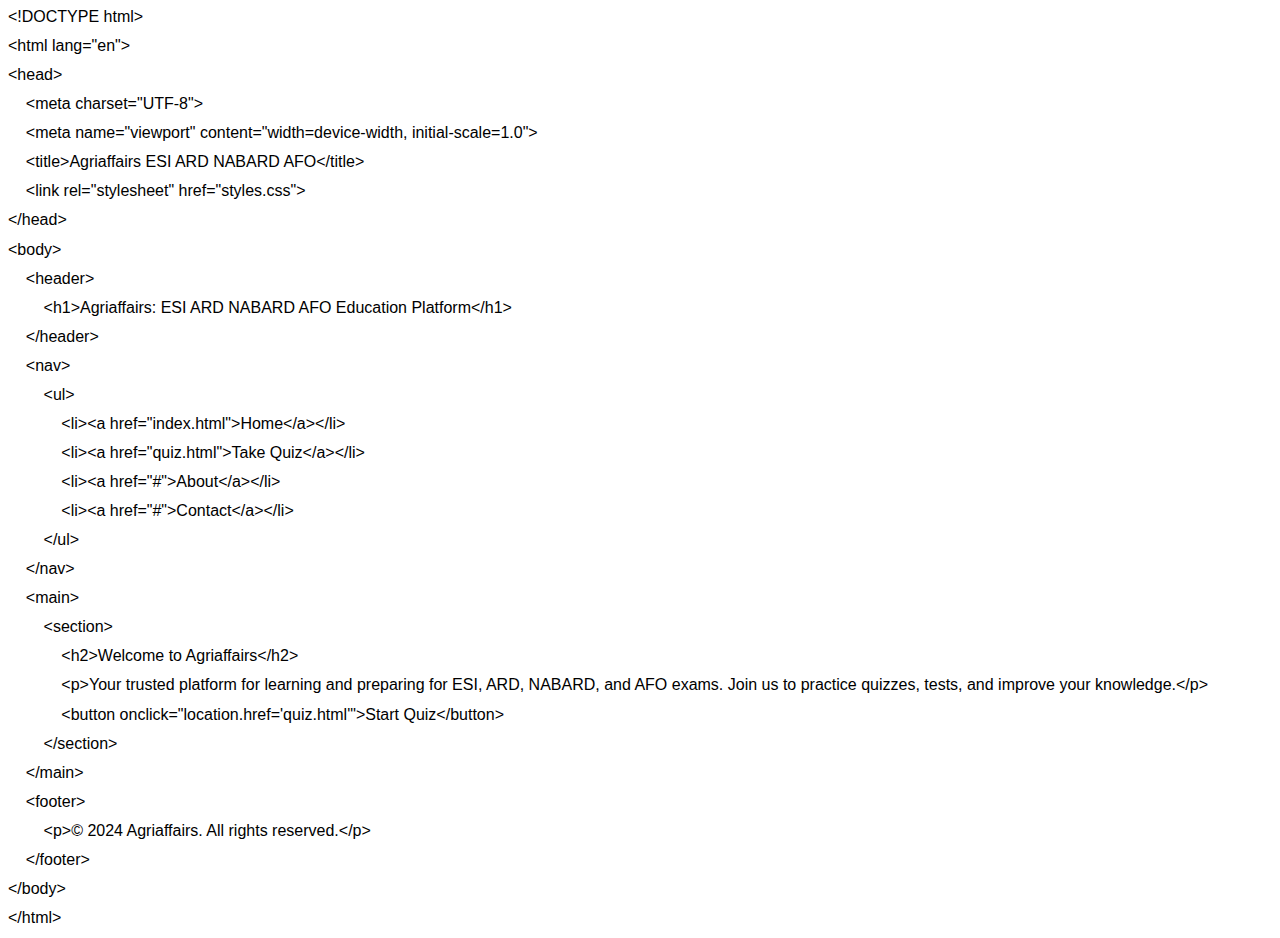
<file: Agraffairs Website file/Index.htm>
<html xmlns:v="urn:schemas-microsoft-com:vml"
xmlns:o="urn:schemas-microsoft-com:office:office"
xmlns:w="urn:schemas-microsoft-com:office:word"
xmlns:m="http://schemas.microsoft.com/office/2004/12/omml"
xmlns="http://www.w3.org/TR/REC-html40">

<head>
<meta http-equiv=Content-Type content="text/html; charset=windows-1252">
<meta name=ProgId content=Word.Document>
<meta name=Generator content="Microsoft Word 15">
<meta name=Originator content="Microsoft Word 15">
<link rel=File-List href="Index_files/filelist.xml">
<!--[if gte mso 9]><xml>
 <o:DocumentProperties>
  <o:Author>Office 365</o:Author>
  <o:Template>Normal</o:Template>
  <o:LastAuthor>Office 365</o:LastAuthor>
  <o:Revision>1</o:Revision>
  <o:TotalTime>2</o:TotalTime>
  <o:Created>2024-09-25T03:48:00Z</o:Created>
  <o:LastSaved>2024-09-25T03:50:00Z</o:LastSaved>
  <o:Pages>2</o:Pages>
  <o:Words>154</o:Words>
  <o:Characters>884</o:Characters>
  <o:Lines>7</o:Lines>
  <o:Paragraphs>2</o:Paragraphs>
  <o:CharactersWithSpaces>1036</o:CharactersWithSpaces>
  <o:Version>16.00</o:Version>
 </o:DocumentProperties>
 <o:OfficeDocumentSettings>
  <o:AllowPNG/>
 </o:OfficeDocumentSettings>
</xml><![endif]-->
<link rel=themeData href="Index_files/themedata.thmx">
<link rel=colorSchemeMapping href="Index_files/colorschememapping.xml">
<!--[if gte mso 9]><xml>
 <w:WordDocument>
  <w:SpellingState>Clean</w:SpellingState>
  <w:GrammarState>Clean</w:GrammarState>
  <w:TrackMoves>false</w:TrackMoves>
  <w:TrackFormatting/>
  <w:PunctuationKerning/>
  <w:ValidateAgainstSchemas/>
  <w:SaveIfXMLInvalid>false</w:SaveIfXMLInvalid>
  <w:IgnoreMixedContent>false</w:IgnoreMixedContent>
  <w:AlwaysShowPlaceholderText>false</w:AlwaysShowPlaceholderText>
  <w:DoNotPromoteQF/>
  <w:LidThemeOther>EN-US</w:LidThemeOther>
  <w:LidThemeAsian>X-NONE</w:LidThemeAsian>
  <w:LidThemeComplexScript>X-NONE</w:LidThemeComplexScript>
  <w:Compatibility>
   <w:BreakWrappedTables/>
   <w:SnapToGridInCell/>
   <w:WrapTextWithPunct/>
   <w:UseAsianBreakRules/>
   <w:DontGrowAutofit/>
   <w:SplitPgBreakAndParaMark/>
   <w:EnableOpenTypeKerning/>
   <w:DontFlipMirrorIndents/>
   <w:OverrideTableStyleHps/>
  </w:Compatibility>
  <m:mathPr>
   <m:mathFont m:val="Cambria Math"/>
   <m:brkBin m:val="before"/>
   <m:brkBinSub m:val="&#45;-"/>
   <m:smallFrac m:val="off"/>
   <m:dispDef/>
   <m:lMargin m:val="0"/>
   <m:rMargin m:val="0"/>
   <m:defJc m:val="centerGroup"/>
   <m:wrapIndent m:val="1440"/>
   <m:intLim m:val="subSup"/>
   <m:naryLim m:val="undOvr"/>
  </m:mathPr></w:WordDocument>
</xml><![endif]--><!--[if gte mso 9]><xml>
 <w:LatentStyles DefLockedState="false" DefUnhideWhenUsed="false"
  DefSemiHidden="false" DefQFormat="false" DefPriority="99"
  LatentStyleCount="376">
  <w:LsdException Locked="false" Priority="0" QFormat="true" Name="Normal"/>
  <w:LsdException Locked="false" Priority="9" QFormat="true" Name="heading 1"/>
  <w:LsdException Locked="false" Priority="9" SemiHidden="true"
   UnhideWhenUsed="true" QFormat="true" Name="heading 2"/>
  <w:LsdException Locked="false" Priority="9" SemiHidden="true"
   UnhideWhenUsed="true" QFormat="true" Name="heading 3"/>
  <w:LsdException Locked="false" Priority="9" SemiHidden="true"
   UnhideWhenUsed="true" QFormat="true" Name="heading 4"/>
  <w:LsdException Locked="false" Priority="9" SemiHidden="true"
   UnhideWhenUsed="true" QFormat="true" Name="heading 5"/>
  <w:LsdException Locked="false" Priority="9" SemiHidden="true"
   UnhideWhenUsed="true" QFormat="true" Name="heading 6"/>
  <w:LsdException Locked="false" Priority="9" SemiHidden="true"
   UnhideWhenUsed="true" QFormat="true" Name="heading 7"/>
  <w:LsdException Locked="false" Priority="9" SemiHidden="true"
   UnhideWhenUsed="true" QFormat="true" Name="heading 8"/>
  <w:LsdException Locked="false" Priority="9" SemiHidden="true"
   UnhideWhenUsed="true" QFormat="true" Name="heading 9"/>
  <w:LsdException Locked="false" SemiHidden="true" UnhideWhenUsed="true"
   Name="index 1"/>
  <w:LsdException Locked="false" SemiHidden="true" UnhideWhenUsed="true"
   Name="index 2"/>
  <w:LsdException Locked="false" SemiHidden="true" UnhideWhenUsed="true"
   Name="index 3"/>
  <w:LsdException Locked="false" SemiHidden="true" UnhideWhenUsed="true"
   Name="index 4"/>
  <w:LsdException Locked="false" SemiHidden="true" UnhideWhenUsed="true"
   Name="index 5"/>
  <w:LsdException Locked="false" SemiHidden="true" UnhideWhenUsed="true"
   Name="index 6"/>
  <w:LsdException Locked="false" SemiHidden="true" UnhideWhenUsed="true"
   Name="index 7"/>
  <w:LsdException Locked="false" SemiHidden="true" UnhideWhenUsed="true"
   Name="index 8"/>
  <w:LsdException Locked="false" SemiHidden="true" UnhideWhenUsed="true"
   Name="index 9"/>
  <w:LsdException Locked="false" Priority="39" SemiHidden="true"
   UnhideWhenUsed="true" Name="toc 1"/>
  <w:LsdException Locked="false" Priority="39" SemiHidden="true"
   UnhideWhenUsed="true" Name="toc 2"/>
  <w:LsdException Locked="false" Priority="39" SemiHidden="true"
   UnhideWhenUsed="true" Name="toc 3"/>
  <w:LsdException Locked="false" Priority="39" SemiHidden="true"
   UnhideWhenUsed="true" Name="toc 4"/>
  <w:LsdException Locked="false" Priority="39" SemiHidden="true"
   UnhideWhenUsed="true" Name="toc 5"/>
  <w:LsdException Locked="false" Priority="39" SemiHidden="true"
   UnhideWhenUsed="true" Name="toc 6"/>
  <w:LsdException Locked="false" Priority="39" SemiHidden="true"
   UnhideWhenUsed="true" Name="toc 7"/>
  <w:LsdException Locked="false" Priority="39" SemiHidden="true"
   UnhideWhenUsed="true" Name="toc 8"/>
  <w:LsdException Locked="false" Priority="39" SemiHidden="true"
   UnhideWhenUsed="true" Name="toc 9"/>
  <w:LsdException Locked="false" SemiHidden="true" UnhideWhenUsed="true"
   Name="Normal Indent"/>
  <w:LsdException Locked="false" SemiHidden="true" UnhideWhenUsed="true"
   Name="footnote text"/>
  <w:LsdException Locked="false" SemiHidden="true" UnhideWhenUsed="true"
   Name="annotation text"/>
  <w:LsdException Locked="false" SemiHidden="true" UnhideWhenUsed="true"
   Name="header"/>
  <w:LsdException Locked="false" SemiHidden="true" UnhideWhenUsed="true"
   Name="footer"/>
  <w:LsdException Locked="false" SemiHidden="true" UnhideWhenUsed="true"
   Name="index heading"/>
  <w:LsdException Locked="false" Priority="35" SemiHidden="true"
   UnhideWhenUsed="true" QFormat="true" Name="caption"/>
  <w:LsdException Locked="false" SemiHidden="true" UnhideWhenUsed="true"
   Name="table of figures"/>
  <w:LsdException Locked="false" SemiHidden="true" UnhideWhenUsed="true"
   Name="envelope address"/>
  <w:LsdException Locked="false" SemiHidden="true" UnhideWhenUsed="true"
   Name="envelope return"/>
  <w:LsdException Locked="false" SemiHidden="true" UnhideWhenUsed="true"
   Name="footnote reference"/>
  <w:LsdException Locked="false" SemiHidden="true" UnhideWhenUsed="true"
   Name="annotation reference"/>
  <w:LsdException Locked="false" SemiHidden="true" UnhideWhenUsed="true"
   Name="line number"/>
  <w:LsdException Locked="false" SemiHidden="true" UnhideWhenUsed="true"
   Name="page number"/>
  <w:LsdException Locked="false" SemiHidden="true" UnhideWhenUsed="true"
   Name="endnote reference"/>
  <w:LsdException Locked="false" SemiHidden="true" UnhideWhenUsed="true"
   Name="endnote text"/>
  <w:LsdException Locked="false" SemiHidden="true" UnhideWhenUsed="true"
   Name="table of authorities"/>
  <w:LsdException Locked="false" SemiHidden="true" UnhideWhenUsed="true"
   Name="macro"/>
  <w:LsdException Locked="false" SemiHidden="true" UnhideWhenUsed="true"
   Name="toa heading"/>
  <w:LsdException Locked="false" SemiHidden="true" UnhideWhenUsed="true"
   Name="List"/>
  <w:LsdException Locked="false" SemiHidden="true" UnhideWhenUsed="true"
   Name="List Bullet"/>
  <w:LsdException Locked="false" SemiHidden="true" UnhideWhenUsed="true"
   Name="List Number"/>
  <w:LsdException Locked="false" SemiHidden="true" UnhideWhenUsed="true"
   Name="List 2"/>
  <w:LsdException Locked="false" SemiHidden="true" UnhideWhenUsed="true"
   Name="List 3"/>
  <w:LsdException Locked="false" SemiHidden="true" UnhideWhenUsed="true"
   Name="List 4"/>
  <w:LsdException Locked="false" SemiHidden="true" UnhideWhenUsed="true"
   Name="List 5"/>
  <w:LsdException Locked="false" SemiHidden="true" UnhideWhenUsed="true"
   Name="List Bullet 2"/>
  <w:LsdException Locked="false" SemiHidden="true" UnhideWhenUsed="true"
   Name="List Bullet 3"/>
  <w:LsdException Locked="false" SemiHidden="true" UnhideWhenUsed="true"
   Name="List Bullet 4"/>
  <w:LsdException Locked="false" SemiHidden="true" UnhideWhenUsed="true"
   Name="List Bullet 5"/>
  <w:LsdException Locked="false" SemiHidden="true" UnhideWhenUsed="true"
   Name="List Number 2"/>
  <w:LsdException Locked="false" SemiHidden="true" UnhideWhenUsed="true"
   Name="List Number 3"/>
  <w:LsdException Locked="false" SemiHidden="true" UnhideWhenUsed="true"
   Name="List Number 4"/>
  <w:LsdException Locked="false" SemiHidden="true" UnhideWhenUsed="true"
   Name="List Number 5"/>
  <w:LsdException Locked="false" Priority="10" QFormat="true" Name="Title"/>
  <w:LsdException Locked="false" SemiHidden="true" UnhideWhenUsed="true"
   Name="Closing"/>
  <w:LsdException Locked="false" SemiHidden="true" UnhideWhenUsed="true"
   Name="Signature"/>
  <w:LsdException Locked="false" Priority="1" SemiHidden="true"
   UnhideWhenUsed="true" Name="Default Paragraph Font"/>
  <w:LsdException Locked="false" SemiHidden="true" UnhideWhenUsed="true"
   Name="Body Text"/>
  <w:LsdException Locked="false" SemiHidden="true" UnhideWhenUsed="true"
   Name="Body Text Indent"/>
  <w:LsdException Locked="false" SemiHidden="true" UnhideWhenUsed="true"
   Name="List Continue"/>
  <w:LsdException Locked="false" SemiHidden="true" UnhideWhenUsed="true"
   Name="List Continue 2"/>
  <w:LsdException Locked="false" SemiHidden="true" UnhideWhenUsed="true"
   Name="List Continue 3"/>
  <w:LsdException Locked="false" SemiHidden="true" UnhideWhenUsed="true"
   Name="List Continue 4"/>
  <w:LsdException Locked="false" SemiHidden="true" UnhideWhenUsed="true"
   Name="List Continue 5"/>
  <w:LsdException Locked="false" SemiHidden="true" UnhideWhenUsed="true"
   Name="Message Header"/>
  <w:LsdException Locked="false" Priority="11" QFormat="true" Name="Subtitle"/>
  <w:LsdException Locked="false" SemiHidden="true" UnhideWhenUsed="true"
   Name="Salutation"/>
  <w:LsdException Locked="false" SemiHidden="true" UnhideWhenUsed="true"
   Name="Date"/>
  <w:LsdException Locked="false" SemiHidden="true" UnhideWhenUsed="true"
   Name="Body Text First Indent"/>
  <w:LsdException Locked="false" SemiHidden="true" UnhideWhenUsed="true"
   Name="Body Text First Indent 2"/>
  <w:LsdException Locked="false" SemiHidden="true" UnhideWhenUsed="true"
   Name="Note Heading"/>
  <w:LsdException Locked="false" SemiHidden="true" UnhideWhenUsed="true"
   Name="Body Text 2"/>
  <w:LsdException Locked="false" SemiHidden="true" UnhideWhenUsed="true"
   Name="Body Text 3"/>
  <w:LsdException Locked="false" SemiHidden="true" UnhideWhenUsed="true"
   Name="Body Text Indent 2"/>
  <w:LsdException Locked="false" SemiHidden="true" UnhideWhenUsed="true"
   Name="Body Text Indent 3"/>
  <w:LsdException Locked="false" SemiHidden="true" UnhideWhenUsed="true"
   Name="Block Text"/>
  <w:LsdException Locked="false" SemiHidden="true" UnhideWhenUsed="true"
   Name="Hyperlink"/>
  <w:LsdException Locked="false" SemiHidden="true" UnhideWhenUsed="true"
   Name="FollowedHyperlink"/>
  <w:LsdException Locked="false" Priority="22" QFormat="true" Name="Strong"/>
  <w:LsdException Locked="false" Priority="20" QFormat="true" Name="Emphasis"/>
  <w:LsdException Locked="false" SemiHidden="true" UnhideWhenUsed="true"
   Name="Document Map"/>
  <w:LsdException Locked="false" SemiHidden="true" UnhideWhenUsed="true"
   Name="Plain Text"/>
  <w:LsdException Locked="false" SemiHidden="true" UnhideWhenUsed="true"
   Name="E-mail Signature"/>
  <w:LsdException Locked="false" SemiHidden="true" UnhideWhenUsed="true"
   Name="HTML Top of Form"/>
  <w:LsdException Locked="false" SemiHidden="true" UnhideWhenUsed="true"
   Name="HTML Bottom of Form"/>
  <w:LsdException Locked="false" SemiHidden="true" UnhideWhenUsed="true"
   Name="Normal (Web)"/>
  <w:LsdException Locked="false" SemiHidden="true" UnhideWhenUsed="true"
   Name="HTML Acronym"/>
  <w:LsdException Locked="false" SemiHidden="true" UnhideWhenUsed="true"
   Name="HTML Address"/>
  <w:LsdException Locked="false" SemiHidden="true" UnhideWhenUsed="true"
   Name="HTML Cite"/>
  <w:LsdException Locked="false" SemiHidden="true" UnhideWhenUsed="true"
   Name="HTML Code"/>
  <w:LsdException Locked="false" SemiHidden="true" UnhideWhenUsed="true"
   Name="HTML Definition"/>
  <w:LsdException Locked="false" SemiHidden="true" UnhideWhenUsed="true"
   Name="HTML Keyboard"/>
  <w:LsdException Locked="false" SemiHidden="true" UnhideWhenUsed="true"
   Name="HTML Preformatted"/>
  <w:LsdException Locked="false" SemiHidden="true" UnhideWhenUsed="true"
   Name="HTML Sample"/>
  <w:LsdException Locked="false" SemiHidden="true" UnhideWhenUsed="true"
   Name="HTML Typewriter"/>
  <w:LsdException Locked="false" SemiHidden="true" UnhideWhenUsed="true"
   Name="HTML Variable"/>
  <w:LsdException Locked="false" SemiHidden="true" UnhideWhenUsed="true"
   Name="Normal Table"/>
  <w:LsdException Locked="false" SemiHidden="true" UnhideWhenUsed="true"
   Name="annotation subject"/>
  <w:LsdException Locked="false" SemiHidden="true" UnhideWhenUsed="true"
   Name="No List"/>
  <w:LsdException Locked="false" SemiHidden="true" UnhideWhenUsed="true"
   Name="Outline List 1"/>
  <w:LsdException Locked="false" SemiHidden="true" UnhideWhenUsed="true"
   Name="Outline List 2"/>
  <w:LsdException Locked="false" SemiHidden="true" UnhideWhenUsed="true"
   Name="Outline List 3"/>
  <w:LsdException Locked="false" SemiHidden="true" UnhideWhenUsed="true"
   Name="Table Simple 1"/>
  <w:LsdException Locked="false" SemiHidden="true" UnhideWhenUsed="true"
   Name="Table Simple 2"/>
  <w:LsdException Locked="false" SemiHidden="true" UnhideWhenUsed="true"
   Name="Table Simple 3"/>
  <w:LsdException Locked="false" SemiHidden="true" UnhideWhenUsed="true"
   Name="Table Classic 1"/>
  <w:LsdException Locked="false" SemiHidden="true" UnhideWhenUsed="true"
   Name="Table Classic 2"/>
  <w:LsdException Locked="false" SemiHidden="true" UnhideWhenUsed="true"
   Name="Table Classic 3"/>
  <w:LsdException Locked="false" SemiHidden="true" UnhideWhenUsed="true"
   Name="Table Classic 4"/>
  <w:LsdException Locked="false" SemiHidden="true" UnhideWhenUsed="true"
   Name="Table Colorful 1"/>
  <w:LsdException Locked="false" SemiHidden="true" UnhideWhenUsed="true"
   Name="Table Colorful 2"/>
  <w:LsdException Locked="false" SemiHidden="true" UnhideWhenUsed="true"
   Name="Table Colorful 3"/>
  <w:LsdException Locked="false" SemiHidden="true" UnhideWhenUsed="true"
   Name="Table Columns 1"/>
  <w:LsdException Locked="false" SemiHidden="true" UnhideWhenUsed="true"
   Name="Table Columns 2"/>
  <w:LsdException Locked="false" SemiHidden="true" UnhideWhenUsed="true"
   Name="Table Columns 3"/>
  <w:LsdException Locked="false" SemiHidden="true" UnhideWhenUsed="true"
   Name="Table Columns 4"/>
  <w:LsdException Locked="false" SemiHidden="true" UnhideWhenUsed="true"
   Name="Table Columns 5"/>
  <w:LsdException Locked="false" SemiHidden="true" UnhideWhenUsed="true"
   Name="Table Grid 1"/>
  <w:LsdException Locked="false" SemiHidden="true" UnhideWhenUsed="true"
   Name="Table Grid 2"/>
  <w:LsdException Locked="false" SemiHidden="true" UnhideWhenUsed="true"
   Name="Table Grid 3"/>
  <w:LsdException Locked="false" SemiHidden="true" UnhideWhenUsed="true"
   Name="Table Grid 4"/>
  <w:LsdException Locked="false" SemiHidden="true" UnhideWhenUsed="true"
   Name="Table Grid 5"/>
  <w:LsdException Locked="false" SemiHidden="true" UnhideWhenUsed="true"
   Name="Table Grid 6"/>
  <w:LsdException Locked="false" SemiHidden="true" UnhideWhenUsed="true"
   Name="Table Grid 7"/>
  <w:LsdException Locked="false" SemiHidden="true" UnhideWhenUsed="true"
   Name="Table Grid 8"/>
  <w:LsdException Locked="false" SemiHidden="true" UnhideWhenUsed="true"
   Name="Table List 1"/>
  <w:LsdException Locked="false" SemiHidden="true" UnhideWhenUsed="true"
   Name="Table List 2"/>
  <w:LsdException Locked="false" SemiHidden="true" UnhideWhenUsed="true"
   Name="Table List 3"/>
  <w:LsdException Locked="false" SemiHidden="true" UnhideWhenUsed="true"
   Name="Table List 4"/>
  <w:LsdException Locked="false" SemiHidden="true" UnhideWhenUsed="true"
   Name="Table List 5"/>
  <w:LsdException Locked="false" SemiHidden="true" UnhideWhenUsed="true"
   Name="Table List 6"/>
  <w:LsdException Locked="false" SemiHidden="true" UnhideWhenUsed="true"
   Name="Table List 7"/>
  <w:LsdException Locked="false" SemiHidden="true" UnhideWhenUsed="true"
   Name="Table List 8"/>
  <w:LsdException Locked="false" SemiHidden="true" UnhideWhenUsed="true"
   Name="Table 3D effects 1"/>
  <w:LsdException Locked="false" SemiHidden="true" UnhideWhenUsed="true"
   Name="Table 3D effects 2"/>
  <w:LsdException Locked="false" SemiHidden="true" UnhideWhenUsed="true"
   Name="Table 3D effects 3"/>
  <w:LsdException Locked="false" SemiHidden="true" UnhideWhenUsed="true"
   Name="Table Contemporary"/>
  <w:LsdException Locked="false" SemiHidden="true" UnhideWhenUsed="true"
   Name="Table Elegant"/>
  <w:LsdException Locked="false" SemiHidden="true" UnhideWhenUsed="true"
   Name="Table Professional"/>
  <w:LsdException Locked="false" SemiHidden="true" UnhideWhenUsed="true"
   Name="Table Subtle 1"/>
  <w:LsdException Locked="false" SemiHidden="true" UnhideWhenUsed="true"
   Name="Table Subtle 2"/>
  <w:LsdException Locked="false" SemiHidden="true" UnhideWhenUsed="true"
   Name="Table Web 1"/>
  <w:LsdException Locked="false" SemiHidden="true" UnhideWhenUsed="true"
   Name="Table Web 2"/>
  <w:LsdException Locked="false" SemiHidden="true" UnhideWhenUsed="true"
   Name="Table Web 3"/>
  <w:LsdException Locked="false" SemiHidden="true" UnhideWhenUsed="true"
   Name="Balloon Text"/>
  <w:LsdException Locked="false" Priority="39" Name="Table Grid"/>
  <w:LsdException Locked="false" SemiHidden="true" UnhideWhenUsed="true"
   Name="Table Theme"/>
  <w:LsdException Locked="false" SemiHidden="true" Name="Placeholder Text"/>
  <w:LsdException Locked="false" Priority="1" QFormat="true" Name="No Spacing"/>
  <w:LsdException Locked="false" Priority="60" Name="Light Shading"/>
  <w:LsdException Locked="false" Priority="61" Name="Light List"/>
  <w:LsdException Locked="false" Priority="62" Name="Light Grid"/>
  <w:LsdException Locked="false" Priority="63" Name="Medium Shading 1"/>
  <w:LsdException Locked="false" Priority="64" Name="Medium Shading 2"/>
  <w:LsdException Locked="false" Priority="65" Name="Medium List 1"/>
  <w:LsdException Locked="false" Priority="66" Name="Medium List 2"/>
  <w:LsdException Locked="false" Priority="67" Name="Medium Grid 1"/>
  <w:LsdException Locked="false" Priority="68" Name="Medium Grid 2"/>
  <w:LsdException Locked="false" Priority="69" Name="Medium Grid 3"/>
  <w:LsdException Locked="false" Priority="70" Name="Dark List"/>
  <w:LsdException Locked="false" Priority="71" Name="Colorful Shading"/>
  <w:LsdException Locked="false" Priority="72" Name="Colorful List"/>
  <w:LsdException Locked="false" Priority="73" Name="Colorful Grid"/>
  <w:LsdException Locked="false" Priority="60" Name="Light Shading Accent 1"/>
  <w:LsdException Locked="false" Priority="61" Name="Light List Accent 1"/>
  <w:LsdException Locked="false" Priority="62" Name="Light Grid Accent 1"/>
  <w:LsdException Locked="false" Priority="63" Name="Medium Shading 1 Accent 1"/>
  <w:LsdException Locked="false" Priority="64" Name="Medium Shading 2 Accent 1"/>
  <w:LsdException Locked="false" Priority="65" Name="Medium List 1 Accent 1"/>
  <w:LsdException Locked="false" SemiHidden="true" Name="Revision"/>
  <w:LsdException Locked="false" Priority="34" QFormat="true"
   Name="List Paragraph"/>
  <w:LsdException Locked="false" Priority="29" QFormat="true" Name="Quote"/>
  <w:LsdException Locked="false" Priority="30" QFormat="true"
   Name="Intense Quote"/>
  <w:LsdException Locked="false" Priority="66" Name="Medium List 2 Accent 1"/>
  <w:LsdException Locked="false" Priority="67" Name="Medium Grid 1 Accent 1"/>
  <w:LsdException Locked="false" Priority="68" Name="Medium Grid 2 Accent 1"/>
  <w:LsdException Locked="false" Priority="69" Name="Medium Grid 3 Accent 1"/>
  <w:LsdException Locked="false" Priority="70" Name="Dark List Accent 1"/>
  <w:LsdException Locked="false" Priority="71" Name="Colorful Shading Accent 1"/>
  <w:LsdException Locked="false" Priority="72" Name="Colorful List Accent 1"/>
  <w:LsdException Locked="false" Priority="73" Name="Colorful Grid Accent 1"/>
  <w:LsdException Locked="false" Priority="60" Name="Light Shading Accent 2"/>
  <w:LsdException Locked="false" Priority="61" Name="Light List Accent 2"/>
  <w:LsdException Locked="false" Priority="62" Name="Light Grid Accent 2"/>
  <w:LsdException Locked="false" Priority="63" Name="Medium Shading 1 Accent 2"/>
  <w:LsdException Locked="false" Priority="64" Name="Medium Shading 2 Accent 2"/>
  <w:LsdException Locked="false" Priority="65" Name="Medium List 1 Accent 2"/>
  <w:LsdException Locked="false" Priority="66" Name="Medium List 2 Accent 2"/>
  <w:LsdException Locked="false" Priority="67" Name="Medium Grid 1 Accent 2"/>
  <w:LsdException Locked="false" Priority="68" Name="Medium Grid 2 Accent 2"/>
  <w:LsdException Locked="false" Priority="69" Name="Medium Grid 3 Accent 2"/>
  <w:LsdException Locked="false" Priority="70" Name="Dark List Accent 2"/>
  <w:LsdException Locked="false" Priority="71" Name="Colorful Shading Accent 2"/>
  <w:LsdException Locked="false" Priority="72" Name="Colorful List Accent 2"/>
  <w:LsdException Locked="false" Priority="73" Name="Colorful Grid Accent 2"/>
  <w:LsdException Locked="false" Priority="60" Name="Light Shading Accent 3"/>
  <w:LsdException Locked="false" Priority="61" Name="Light List Accent 3"/>
  <w:LsdException Locked="false" Priority="62" Name="Light Grid Accent 3"/>
  <w:LsdException Locked="false" Priority="63" Name="Medium Shading 1 Accent 3"/>
  <w:LsdException Locked="false" Priority="64" Name="Medium Shading 2 Accent 3"/>
  <w:LsdException Locked="false" Priority="65" Name="Medium List 1 Accent 3"/>
  <w:LsdException Locked="false" Priority="66" Name="Medium List 2 Accent 3"/>
  <w:LsdException Locked="false" Priority="67" Name="Medium Grid 1 Accent 3"/>
  <w:LsdException Locked="false" Priority="68" Name="Medium Grid 2 Accent 3"/>
  <w:LsdException Locked="false" Priority="69" Name="Medium Grid 3 Accent 3"/>
  <w:LsdException Locked="false" Priority="70" Name="Dark List Accent 3"/>
  <w:LsdException Locked="false" Priority="71" Name="Colorful Shading Accent 3"/>
  <w:LsdException Locked="false" Priority="72" Name="Colorful List Accent 3"/>
  <w:LsdException Locked="false" Priority="73" Name="Colorful Grid Accent 3"/>
  <w:LsdException Locked="false" Priority="60" Name="Light Shading Accent 4"/>
  <w:LsdException Locked="false" Priority="61" Name="Light List Accent 4"/>
  <w:LsdException Locked="false" Priority="62" Name="Light Grid Accent 4"/>
  <w:LsdException Locked="false" Priority="63" Name="Medium Shading 1 Accent 4"/>
  <w:LsdException Locked="false" Priority="64" Name="Medium Shading 2 Accent 4"/>
  <w:LsdException Locked="false" Priority="65" Name="Medium List 1 Accent 4"/>
  <w:LsdException Locked="false" Priority="66" Name="Medium List 2 Accent 4"/>
  <w:LsdException Locked="false" Priority="67" Name="Medium Grid 1 Accent 4"/>
  <w:LsdException Locked="false" Priority="68" Name="Medium Grid 2 Accent 4"/>
  <w:LsdException Locked="false" Priority="69" Name="Medium Grid 3 Accent 4"/>
  <w:LsdException Locked="false" Priority="70" Name="Dark List Accent 4"/>
  <w:LsdException Locked="false" Priority="71" Name="Colorful Shading Accent 4"/>
  <w:LsdException Locked="false" Priority="72" Name="Colorful List Accent 4"/>
  <w:LsdException Locked="false" Priority="73" Name="Colorful Grid Accent 4"/>
  <w:LsdException Locked="false" Priority="60" Name="Light Shading Accent 5"/>
  <w:LsdException Locked="false" Priority="61" Name="Light List Accent 5"/>
  <w:LsdException Locked="false" Priority="62" Name="Light Grid Accent 5"/>
  <w:LsdException Locked="false" Priority="63" Name="Medium Shading 1 Accent 5"/>
  <w:LsdException Locked="false" Priority="64" Name="Medium Shading 2 Accent 5"/>
  <w:LsdException Locked="false" Priority="65" Name="Medium List 1 Accent 5"/>
  <w:LsdException Locked="false" Priority="66" Name="Medium List 2 Accent 5"/>
  <w:LsdException Locked="false" Priority="67" Name="Medium Grid 1 Accent 5"/>
  <w:LsdException Locked="false" Priority="68" Name="Medium Grid 2 Accent 5"/>
  <w:LsdException Locked="false" Priority="69" Name="Medium Grid 3 Accent 5"/>
  <w:LsdException Locked="false" Priority="70" Name="Dark List Accent 5"/>
  <w:LsdException Locked="false" Priority="71" Name="Colorful Shading Accent 5"/>
  <w:LsdException Locked="false" Priority="72" Name="Colorful List Accent 5"/>
  <w:LsdException Locked="false" Priority="73" Name="Colorful Grid Accent 5"/>
  <w:LsdException Locked="false" Priority="60" Name="Light Shading Accent 6"/>
  <w:LsdException Locked="false" Priority="61" Name="Light List Accent 6"/>
  <w:LsdException Locked="false" Priority="62" Name="Light Grid Accent 6"/>
  <w:LsdException Locked="false" Priority="63" Name="Medium Shading 1 Accent 6"/>
  <w:LsdException Locked="false" Priority="64" Name="Medium Shading 2 Accent 6"/>
  <w:LsdException Locked="false" Priority="65" Name="Medium List 1 Accent 6"/>
  <w:LsdException Locked="false" Priority="66" Name="Medium List 2 Accent 6"/>
  <w:LsdException Locked="false" Priority="67" Name="Medium Grid 1 Accent 6"/>
  <w:LsdException Locked="false" Priority="68" Name="Medium Grid 2 Accent 6"/>
  <w:LsdException Locked="false" Priority="69" Name="Medium Grid 3 Accent 6"/>
  <w:LsdException Locked="false" Priority="70" Name="Dark List Accent 6"/>
  <w:LsdException Locked="false" Priority="71" Name="Colorful Shading Accent 6"/>
  <w:LsdException Locked="false" Priority="72" Name="Colorful List Accent 6"/>
  <w:LsdException Locked="false" Priority="73" Name="Colorful Grid Accent 6"/>
  <w:LsdException Locked="false" Priority="19" QFormat="true"
   Name="Subtle Emphasis"/>
  <w:LsdException Locked="false" Priority="21" QFormat="true"
   Name="Intense Emphasis"/>
  <w:LsdException Locked="false" Priority="31" QFormat="true"
   Name="Subtle Reference"/>
  <w:LsdException Locked="false" Priority="32" QFormat="true"
   Name="Intense Reference"/>
  <w:LsdException Locked="false" Priority="33" QFormat="true" Name="Book Title"/>
  <w:LsdException Locked="false" Priority="37" SemiHidden="true"
   UnhideWhenUsed="true" Name="Bibliography"/>
  <w:LsdException Locked="false" Priority="39" SemiHidden="true"
   UnhideWhenUsed="true" QFormat="true" Name="TOC Heading"/>
  <w:LsdException Locked="false" Priority="41" Name="Plain Table 1"/>
  <w:LsdException Locked="false" Priority="42" Name="Plain Table 2"/>
  <w:LsdException Locked="false" Priority="43" Name="Plain Table 3"/>
  <w:LsdException Locked="false" Priority="44" Name="Plain Table 4"/>
  <w:LsdException Locked="false" Priority="45" Name="Plain Table 5"/>
  <w:LsdException Locked="false" Priority="40" Name="Grid Table Light"/>
  <w:LsdException Locked="false" Priority="46" Name="Grid Table 1 Light"/>
  <w:LsdException Locked="false" Priority="47" Name="Grid Table 2"/>
  <w:LsdException Locked="false" Priority="48" Name="Grid Table 3"/>
  <w:LsdException Locked="false" Priority="49" Name="Grid Table 4"/>
  <w:LsdException Locked="false" Priority="50" Name="Grid Table 5 Dark"/>
  <w:LsdException Locked="false" Priority="51" Name="Grid Table 6 Colorful"/>
  <w:LsdException Locked="false" Priority="52" Name="Grid Table 7 Colorful"/>
  <w:LsdException Locked="false" Priority="46"
   Name="Grid Table 1 Light Accent 1"/>
  <w:LsdException Locked="false" Priority="47" Name="Grid Table 2 Accent 1"/>
  <w:LsdException Locked="false" Priority="48" Name="Grid Table 3 Accent 1"/>
  <w:LsdException Locked="false" Priority="49" Name="Grid Table 4 Accent 1"/>
  <w:LsdException Locked="false" Priority="50" Name="Grid Table 5 Dark Accent 1"/>
  <w:LsdException Locked="false" Priority="51"
   Name="Grid Table 6 Colorful Accent 1"/>
  <w:LsdException Locked="false" Priority="52"
   Name="Grid Table 7 Colorful Accent 1"/>
  <w:LsdException Locked="false" Priority="46"
   Name="Grid Table 1 Light Accent 2"/>
  <w:LsdException Locked="false" Priority="47" Name="Grid Table 2 Accent 2"/>
  <w:LsdException Locked="false" Priority="48" Name="Grid Table 3 Accent 2"/>
  <w:LsdException Locked="false" Priority="49" Name="Grid Table 4 Accent 2"/>
  <w:LsdException Locked="false" Priority="50" Name="Grid Table 5 Dark Accent 2"/>
  <w:LsdException Locked="false" Priority="51"
   Name="Grid Table 6 Colorful Accent 2"/>
  <w:LsdException Locked="false" Priority="52"
   Name="Grid Table 7 Colorful Accent 2"/>
  <w:LsdException Locked="false" Priority="46"
   Name="Grid Table 1 Light Accent 3"/>
  <w:LsdException Locked="false" Priority="47" Name="Grid Table 2 Accent 3"/>
  <w:LsdException Locked="false" Priority="48" Name="Grid Table 3 Accent 3"/>
  <w:LsdException Locked="false" Priority="49" Name="Grid Table 4 Accent 3"/>
  <w:LsdException Locked="false" Priority="50" Name="Grid Table 5 Dark Accent 3"/>
  <w:LsdException Locked="false" Priority="51"
   Name="Grid Table 6 Colorful Accent 3"/>
  <w:LsdException Locked="false" Priority="52"
   Name="Grid Table 7 Colorful Accent 3"/>
  <w:LsdException Locked="false" Priority="46"
   Name="Grid Table 1 Light Accent 4"/>
  <w:LsdException Locked="false" Priority="47" Name="Grid Table 2 Accent 4"/>
  <w:LsdException Locked="false" Priority="48" Name="Grid Table 3 Accent 4"/>
  <w:LsdException Locked="false" Priority="49" Name="Grid Table 4 Accent 4"/>
  <w:LsdException Locked="false" Priority="50" Name="Grid Table 5 Dark Accent 4"/>
  <w:LsdException Locked="false" Priority="51"
   Name="Grid Table 6 Colorful Accent 4"/>
  <w:LsdException Locked="false" Priority="52"
   Name="Grid Table 7 Colorful Accent 4"/>
  <w:LsdException Locked="false" Priority="46"
   Name="Grid Table 1 Light Accent 5"/>
  <w:LsdException Locked="false" Priority="47" Name="Grid Table 2 Accent 5"/>
  <w:LsdException Locked="false" Priority="48" Name="Grid Table 3 Accent 5"/>
  <w:LsdException Locked="false" Priority="49" Name="Grid Table 4 Accent 5"/>
  <w:LsdException Locked="false" Priority="50" Name="Grid Table 5 Dark Accent 5"/>
  <w:LsdException Locked="false" Priority="51"
   Name="Grid Table 6 Colorful Accent 5"/>
  <w:LsdException Locked="false" Priority="52"
   Name="Grid Table 7 Colorful Accent 5"/>
  <w:LsdException Locked="false" Priority="46"
   Name="Grid Table 1 Light Accent 6"/>
  <w:LsdException Locked="false" Priority="47" Name="Grid Table 2 Accent 6"/>
  <w:LsdException Locked="false" Priority="48" Name="Grid Table 3 Accent 6"/>
  <w:LsdException Locked="false" Priority="49" Name="Grid Table 4 Accent 6"/>
  <w:LsdException Locked="false" Priority="50" Name="Grid Table 5 Dark Accent 6"/>
  <w:LsdException Locked="false" Priority="51"
   Name="Grid Table 6 Colorful Accent 6"/>
  <w:LsdException Locked="false" Priority="52"
   Name="Grid Table 7 Colorful Accent 6"/>
  <w:LsdException Locked="false" Priority="46" Name="List Table 1 Light"/>
  <w:LsdException Locked="false" Priority="47" Name="List Table 2"/>
  <w:LsdException Locked="false" Priority="48" Name="List Table 3"/>
  <w:LsdException Locked="false" Priority="49" Name="List Table 4"/>
  <w:LsdException Locked="false" Priority="50" Name="List Table 5 Dark"/>
  <w:LsdException Locked="false" Priority="51" Name="List Table 6 Colorful"/>
  <w:LsdException Locked="false" Priority="52" Name="List Table 7 Colorful"/>
  <w:LsdException Locked="false" Priority="46"
   Name="List Table 1 Light Accent 1"/>
  <w:LsdException Locked="false" Priority="47" Name="List Table 2 Accent 1"/>
  <w:LsdException Locked="false" Priority="48" Name="List Table 3 Accent 1"/>
  <w:LsdException Locked="false" Priority="49" Name="List Table 4 Accent 1"/>
  <w:LsdException Locked="false" Priority="50" Name="List Table 5 Dark Accent 1"/>
  <w:LsdException Locked="false" Priority="51"
   Name="List Table 6 Colorful Accent 1"/>
  <w:LsdException Locked="false" Priority="52"
   Name="List Table 7 Colorful Accent 1"/>
  <w:LsdException Locked="false" Priority="46"
   Name="List Table 1 Light Accent 2"/>
  <w:LsdException Locked="false" Priority="47" Name="List Table 2 Accent 2"/>
  <w:LsdException Locked="false" Priority="48" Name="List Table 3 Accent 2"/>
  <w:LsdException Locked="false" Priority="49" Name="List Table 4 Accent 2"/>
  <w:LsdException Locked="false" Priority="50" Name="List Table 5 Dark Accent 2"/>
  <w:LsdException Locked="false" Priority="51"
   Name="List Table 6 Colorful Accent 2"/>
  <w:LsdException Locked="false" Priority="52"
   Name="List Table 7 Colorful Accent 2"/>
  <w:LsdException Locked="false" Priority="46"
   Name="List Table 1 Light Accent 3"/>
  <w:LsdException Locked="false" Priority="47" Name="List Table 2 Accent 3"/>
  <w:LsdException Locked="false" Priority="48" Name="List Table 3 Accent 3"/>
  <w:LsdException Locked="false" Priority="49" Name="List Table 4 Accent 3"/>
  <w:LsdException Locked="false" Priority="50" Name="List Table 5 Dark Accent 3"/>
  <w:LsdException Locked="false" Priority="51"
   Name="List Table 6 Colorful Accent 3"/>
  <w:LsdException Locked="false" Priority="52"
   Name="List Table 7 Colorful Accent 3"/>
  <w:LsdException Locked="false" Priority="46"
   Name="List Table 1 Light Accent 4"/>
  <w:LsdException Locked="false" Priority="47" Name="List Table 2 Accent 4"/>
  <w:LsdException Locked="false" Priority="48" Name="List Table 3 Accent 4"/>
  <w:LsdException Locked="false" Priority="49" Name="List Table 4 Accent 4"/>
  <w:LsdException Locked="false" Priority="50" Name="List Table 5 Dark Accent 4"/>
  <w:LsdException Locked="false" Priority="51"
   Name="List Table 6 Colorful Accent 4"/>
  <w:LsdException Locked="false" Priority="52"
   Name="List Table 7 Colorful Accent 4"/>
  <w:LsdException Locked="false" Priority="46"
   Name="List Table 1 Light Accent 5"/>
  <w:LsdException Locked="false" Priority="47" Name="List Table 2 Accent 5"/>
  <w:LsdException Locked="false" Priority="48" Name="List Table 3 Accent 5"/>
  <w:LsdException Locked="false" Priority="49" Name="List Table 4 Accent 5"/>
  <w:LsdException Locked="false" Priority="50" Name="List Table 5 Dark Accent 5"/>
  <w:LsdException Locked="false" Priority="51"
   Name="List Table 6 Colorful Accent 5"/>
  <w:LsdException Locked="false" Priority="52"
   Name="List Table 7 Colorful Accent 5"/>
  <w:LsdException Locked="false" Priority="46"
   Name="List Table 1 Light Accent 6"/>
  <w:LsdException Locked="false" Priority="47" Name="List Table 2 Accent 6"/>
  <w:LsdException Locked="false" Priority="48" Name="List Table 3 Accent 6"/>
  <w:LsdException Locked="false" Priority="49" Name="List Table 4 Accent 6"/>
  <w:LsdException Locked="false" Priority="50" Name="List Table 5 Dark Accent 6"/>
  <w:LsdException Locked="false" Priority="51"
   Name="List Table 6 Colorful Accent 6"/>
  <w:LsdException Locked="false" Priority="52"
   Name="List Table 7 Colorful Accent 6"/>
  <w:LsdException Locked="false" SemiHidden="true" UnhideWhenUsed="true"
   Name="Mention"/>
  <w:LsdException Locked="false" SemiHidden="true" UnhideWhenUsed="true"
   Name="Smart Hyperlink"/>
  <w:LsdException Locked="false" SemiHidden="true" UnhideWhenUsed="true"
   Name="Hashtag"/>
  <w:LsdException Locked="false" SemiHidden="true" UnhideWhenUsed="true"
   Name="Unresolved Mention"/>
  <w:LsdException Locked="false" SemiHidden="true" UnhideWhenUsed="true"
   Name="Smart Link"/>
 </w:LatentStyles>
</xml><![endif]-->
<style>
<!--
 /* Font Definitions */
 @font-face
	{font-family:"Cambria Math";
	panose-1:2 4 5 3 5 4 6 3 2 4;
	mso-font-charset:0;
	mso-generic-font-family:roman;
	mso-font-pitch:variable;
	mso-font-signature:-536869121 1107305727 33554432 0 415 0;}
@font-face
	{font-family:Aptos;
	mso-font-charset:0;
	mso-generic-font-family:swiss;
	mso-font-pitch:variable;
	mso-font-signature:536871559 3 0 0 415 0;}
 /* Style Definitions */
 p.MsoNormal, li.MsoNormal, div.MsoNormal
	{mso-style-unhide:no;
	mso-style-qformat:yes;
	mso-style-parent:"";
	margin-top:0in;
	margin-right:0in;
	margin-bottom:8.0pt;
	margin-left:0in;
	line-height:115%;
	mso-pagination:widow-orphan;
	font-size:12.0pt;
	font-family:"Aptos",sans-serif;
	mso-ascii-font-family:Aptos;
	mso-ascii-theme-font:minor-latin;
	mso-fareast-font-family:Aptos;
	mso-fareast-theme-font:minor-latin;
	mso-hansi-font-family:Aptos;
	mso-hansi-theme-font:minor-latin;
	mso-bidi-font-family:"Times New Roman";
	mso-bidi-theme-font:minor-bidi;
	mso-font-kerning:1.0pt;
	mso-ligatures:standardcontextual;}
h1
	{mso-style-priority:9;
	mso-style-unhide:no;
	mso-style-qformat:yes;
	mso-style-link:"Heading 1 Char";
	mso-style-next:Normal;
	margin-top:.25in;
	margin-right:0in;
	margin-bottom:4.0pt;
	margin-left:0in;
	line-height:115%;
	mso-pagination:widow-orphan lines-together;
	page-break-after:avoid;
	mso-outline-level:1;
	font-size:20.0pt;
	font-family:"Aptos Display",sans-serif;
	mso-ascii-font-family:"Aptos Display";
	mso-ascii-theme-font:major-latin;
	mso-fareast-font-family:"Times New Roman";
	mso-fareast-theme-font:major-fareast;
	mso-hansi-font-family:"Aptos Display";
	mso-hansi-theme-font:major-latin;
	mso-bidi-font-family:"Times New Roman";
	mso-bidi-theme-font:major-bidi;
	color:#0F4761;
	mso-themecolor:accent1;
	mso-themeshade:191;
	mso-font-kerning:1.0pt;
	mso-ligatures:standardcontextual;
	font-weight:normal;}
h2
	{mso-style-noshow:yes;
	mso-style-priority:9;
	mso-style-qformat:yes;
	mso-style-link:"Heading 2 Char";
	mso-style-next:Normal;
	margin-top:8.0pt;
	margin-right:0in;
	margin-bottom:4.0pt;
	margin-left:0in;
	line-height:115%;
	mso-pagination:widow-orphan lines-together;
	page-break-after:avoid;
	mso-outline-level:2;
	font-size:16.0pt;
	font-family:"Aptos Display",sans-serif;
	mso-ascii-font-family:"Aptos Display";
	mso-ascii-theme-font:major-latin;
	mso-fareast-font-family:"Times New Roman";
	mso-fareast-theme-font:major-fareast;
	mso-hansi-font-family:"Aptos Display";
	mso-hansi-theme-font:major-latin;
	mso-bidi-font-family:"Times New Roman";
	mso-bidi-theme-font:major-bidi;
	color:#0F4761;
	mso-themecolor:accent1;
	mso-themeshade:191;
	mso-font-kerning:1.0pt;
	mso-ligatures:standardcontextual;
	font-weight:normal;}
h3
	{mso-style-noshow:yes;
	mso-style-priority:9;
	mso-style-qformat:yes;
	mso-style-link:"Heading 3 Char";
	mso-style-next:Normal;
	margin-top:8.0pt;
	margin-right:0in;
	margin-bottom:4.0pt;
	margin-left:0in;
	line-height:115%;
	mso-pagination:widow-orphan lines-together;
	page-break-after:avoid;
	mso-outline-level:3;
	font-size:14.0pt;
	font-family:"Aptos",sans-serif;
	mso-ascii-font-family:Aptos;
	mso-ascii-theme-font:minor-latin;
	mso-fareast-font-family:"Times New Roman";
	mso-fareast-theme-font:major-fareast;
	mso-hansi-font-family:Aptos;
	mso-hansi-theme-font:minor-latin;
	mso-bidi-font-family:"Times New Roman";
	mso-bidi-theme-font:major-bidi;
	color:#0F4761;
	mso-themecolor:accent1;
	mso-themeshade:191;
	mso-font-kerning:1.0pt;
	mso-ligatures:standardcontextual;
	font-weight:normal;}
h4
	{mso-style-noshow:yes;
	mso-style-priority:9;
	mso-style-qformat:yes;
	mso-style-link:"Heading 4 Char";
	mso-style-next:Normal;
	margin-top:4.0pt;
	margin-right:0in;
	margin-bottom:2.0pt;
	margin-left:0in;
	line-height:115%;
	mso-pagination:widow-orphan lines-together;
	page-break-after:avoid;
	mso-outline-level:4;
	font-size:12.0pt;
	font-family:"Aptos",sans-serif;
	mso-ascii-font-family:Aptos;
	mso-ascii-theme-font:minor-latin;
	mso-fareast-font-family:"Times New Roman";
	mso-fareast-theme-font:major-fareast;
	mso-hansi-font-family:Aptos;
	mso-hansi-theme-font:minor-latin;
	mso-bidi-font-family:"Times New Roman";
	mso-bidi-theme-font:major-bidi;
	color:#0F4761;
	mso-themecolor:accent1;
	mso-themeshade:191;
	mso-font-kerning:1.0pt;
	mso-ligatures:standardcontextual;
	font-weight:normal;
	font-style:italic;}
h5
	{mso-style-noshow:yes;
	mso-style-priority:9;
	mso-style-qformat:yes;
	mso-style-link:"Heading 5 Char";
	mso-style-next:Normal;
	margin-top:4.0pt;
	margin-right:0in;
	margin-bottom:2.0pt;
	margin-left:0in;
	line-height:115%;
	mso-pagination:widow-orphan lines-together;
	page-break-after:avoid;
	mso-outline-level:5;
	font-size:12.0pt;
	font-family:"Aptos",sans-serif;
	mso-ascii-font-family:Aptos;
	mso-ascii-theme-font:minor-latin;
	mso-fareast-font-family:"Times New Roman";
	mso-fareast-theme-font:major-fareast;
	mso-hansi-font-family:Aptos;
	mso-hansi-theme-font:minor-latin;
	mso-bidi-font-family:"Times New Roman";
	mso-bidi-theme-font:major-bidi;
	color:#0F4761;
	mso-themecolor:accent1;
	mso-themeshade:191;
	mso-font-kerning:1.0pt;
	mso-ligatures:standardcontextual;
	font-weight:normal;}
h6
	{mso-style-noshow:yes;
	mso-style-priority:9;
	mso-style-qformat:yes;
	mso-style-link:"Heading 6 Char";
	mso-style-next:Normal;
	margin-top:2.0pt;
	margin-right:0in;
	margin-bottom:0in;
	margin-left:0in;
	line-height:115%;
	mso-pagination:widow-orphan lines-together;
	page-break-after:avoid;
	mso-outline-level:6;
	font-size:12.0pt;
	font-family:"Aptos",sans-serif;
	mso-ascii-font-family:Aptos;
	mso-ascii-theme-font:minor-latin;
	mso-fareast-font-family:"Times New Roman";
	mso-fareast-theme-font:major-fareast;
	mso-hansi-font-family:Aptos;
	mso-hansi-theme-font:minor-latin;
	mso-bidi-font-family:"Times New Roman";
	mso-bidi-theme-font:major-bidi;
	color:#595959;
	mso-themecolor:text1;
	mso-themetint:166;
	mso-font-kerning:1.0pt;
	mso-ligatures:standardcontextual;
	font-weight:normal;
	font-style:italic;}
p.MsoHeading7, li.MsoHeading7, div.MsoHeading7
	{mso-style-noshow:yes;
	mso-style-priority:9;
	mso-style-qformat:yes;
	mso-style-link:"Heading 7 Char";
	mso-style-next:Normal;
	margin-top:2.0pt;
	margin-right:0in;
	margin-bottom:0in;
	margin-left:0in;
	line-height:115%;
	mso-pagination:widow-orphan lines-together;
	page-break-after:avoid;
	mso-outline-level:7;
	font-size:12.0pt;
	font-family:"Aptos",sans-serif;
	mso-ascii-font-family:Aptos;
	mso-ascii-theme-font:minor-latin;
	mso-fareast-font-family:"Times New Roman";
	mso-fareast-theme-font:major-fareast;
	mso-hansi-font-family:Aptos;
	mso-hansi-theme-font:minor-latin;
	mso-bidi-font-family:"Times New Roman";
	mso-bidi-theme-font:major-bidi;
	color:#595959;
	mso-themecolor:text1;
	mso-themetint:166;
	mso-font-kerning:1.0pt;
	mso-ligatures:standardcontextual;}
p.MsoHeading8, li.MsoHeading8, div.MsoHeading8
	{mso-style-noshow:yes;
	mso-style-priority:9;
	mso-style-qformat:yes;
	mso-style-link:"Heading 8 Char";
	mso-style-next:Normal;
	margin:0in;
	line-height:115%;
	mso-pagination:widow-orphan lines-together;
	page-break-after:avoid;
	mso-outline-level:8;
	font-size:12.0pt;
	font-family:"Aptos",sans-serif;
	mso-ascii-font-family:Aptos;
	mso-ascii-theme-font:minor-latin;
	mso-fareast-font-family:"Times New Roman";
	mso-fareast-theme-font:major-fareast;
	mso-hansi-font-family:Aptos;
	mso-hansi-theme-font:minor-latin;
	mso-bidi-font-family:"Times New Roman";
	mso-bidi-theme-font:major-bidi;
	color:#272727;
	mso-themecolor:text1;
	mso-themetint:216;
	mso-font-kerning:1.0pt;
	mso-ligatures:standardcontextual;
	font-style:italic;}
p.MsoHeading9, li.MsoHeading9, div.MsoHeading9
	{mso-style-noshow:yes;
	mso-style-priority:9;
	mso-style-qformat:yes;
	mso-style-link:"Heading 9 Char";
	mso-style-next:Normal;
	margin:0in;
	line-height:115%;
	mso-pagination:widow-orphan lines-together;
	page-break-after:avoid;
	mso-outline-level:9;
	font-size:12.0pt;
	font-family:"Aptos",sans-serif;
	mso-ascii-font-family:Aptos;
	mso-ascii-theme-font:minor-latin;
	mso-fareast-font-family:"Times New Roman";
	mso-fareast-theme-font:major-fareast;
	mso-hansi-font-family:Aptos;
	mso-hansi-theme-font:minor-latin;
	mso-bidi-font-family:"Times New Roman";
	mso-bidi-theme-font:major-bidi;
	color:#272727;
	mso-themecolor:text1;
	mso-themetint:216;
	mso-font-kerning:1.0pt;
	mso-ligatures:standardcontextual;}
p.MsoTitle, li.MsoTitle, div.MsoTitle
	{mso-style-priority:10;
	mso-style-unhide:no;
	mso-style-qformat:yes;
	mso-style-link:"Title Char";
	mso-style-next:Normal;
	margin-top:0in;
	margin-right:0in;
	margin-bottom:4.0pt;
	margin-left:0in;
	mso-add-space:auto;
	mso-pagination:widow-orphan;
	font-size:28.0pt;
	font-family:"Aptos Display",sans-serif;
	mso-ascii-font-family:"Aptos Display";
	mso-ascii-theme-font:major-latin;
	mso-fareast-font-family:"Times New Roman";
	mso-fareast-theme-font:major-fareast;
	mso-hansi-font-family:"Aptos Display";
	mso-hansi-theme-font:major-latin;
	mso-bidi-font-family:"Times New Roman";
	mso-bidi-theme-font:major-bidi;
	letter-spacing:-.5pt;
	mso-font-kerning:14.0pt;
	mso-ligatures:standardcontextual;}
p.MsoTitleCxSpFirst, li.MsoTitleCxSpFirst, div.MsoTitleCxSpFirst
	{mso-style-priority:10;
	mso-style-unhide:no;
	mso-style-qformat:yes;
	mso-style-link:"Title Char";
	mso-style-next:Normal;
	mso-style-type:export-only;
	margin:0in;
	mso-add-space:auto;
	mso-pagination:widow-orphan;
	font-size:28.0pt;
	font-family:"Aptos Display",sans-serif;
	mso-ascii-font-family:"Aptos Display";
	mso-ascii-theme-font:major-latin;
	mso-fareast-font-family:"Times New Roman";
	mso-fareast-theme-font:major-fareast;
	mso-hansi-font-family:"Aptos Display";
	mso-hansi-theme-font:major-latin;
	mso-bidi-font-family:"Times New Roman";
	mso-bidi-theme-font:major-bidi;
	letter-spacing:-.5pt;
	mso-font-kerning:14.0pt;
	mso-ligatures:standardcontextual;}
p.MsoTitleCxSpMiddle, li.MsoTitleCxSpMiddle, div.MsoTitleCxSpMiddle
	{mso-style-priority:10;
	mso-style-unhide:no;
	mso-style-qformat:yes;
	mso-style-link:"Title Char";
	mso-style-next:Normal;
	mso-style-type:export-only;
	margin:0in;
	mso-add-space:auto;
	mso-pagination:widow-orphan;
	font-size:28.0pt;
	font-family:"Aptos Display",sans-serif;
	mso-ascii-font-family:"Aptos Display";
	mso-ascii-theme-font:major-latin;
	mso-fareast-font-family:"Times New Roman";
	mso-fareast-theme-font:major-fareast;
	mso-hansi-font-family:"Aptos Display";
	mso-hansi-theme-font:major-latin;
	mso-bidi-font-family:"Times New Roman";
	mso-bidi-theme-font:major-bidi;
	letter-spacing:-.5pt;
	mso-font-kerning:14.0pt;
	mso-ligatures:standardcontextual;}
p.MsoTitleCxSpLast, li.MsoTitleCxSpLast, div.MsoTitleCxSpLast
	{mso-style-priority:10;
	mso-style-unhide:no;
	mso-style-qformat:yes;
	mso-style-link:"Title Char";
	mso-style-next:Normal;
	mso-style-type:export-only;
	margin-top:0in;
	margin-right:0in;
	margin-bottom:4.0pt;
	margin-left:0in;
	mso-add-space:auto;
	mso-pagination:widow-orphan;
	font-size:28.0pt;
	font-family:"Aptos Display",sans-serif;
	mso-ascii-font-family:"Aptos Display";
	mso-ascii-theme-font:major-latin;
	mso-fareast-font-family:"Times New Roman";
	mso-fareast-theme-font:major-fareast;
	mso-hansi-font-family:"Aptos Display";
	mso-hansi-theme-font:major-latin;
	mso-bidi-font-family:"Times New Roman";
	mso-bidi-theme-font:major-bidi;
	letter-spacing:-.5pt;
	mso-font-kerning:14.0pt;
	mso-ligatures:standardcontextual;}
p.MsoSubtitle, li.MsoSubtitle, div.MsoSubtitle
	{mso-style-priority:11;
	mso-style-unhide:no;
	mso-style-qformat:yes;
	mso-style-link:"Subtitle Char";
	mso-style-next:Normal;
	margin-top:0in;
	margin-right:0in;
	margin-bottom:8.0pt;
	margin-left:0in;
	line-height:115%;
	mso-pagination:widow-orphan;
	font-size:14.0pt;
	font-family:"Aptos",sans-serif;
	mso-ascii-font-family:Aptos;
	mso-ascii-theme-font:minor-latin;
	mso-fareast-font-family:"Times New Roman";
	mso-fareast-theme-font:major-fareast;
	mso-hansi-font-family:Aptos;
	mso-hansi-theme-font:minor-latin;
	mso-bidi-font-family:"Times New Roman";
	mso-bidi-theme-font:major-bidi;
	color:#595959;
	mso-themecolor:text1;
	mso-themetint:166;
	letter-spacing:.75pt;
	mso-font-kerning:1.0pt;
	mso-ligatures:standardcontextual;}
p.MsoListParagraph, li.MsoListParagraph, div.MsoListParagraph
	{mso-style-priority:34;
	mso-style-unhide:no;
	mso-style-qformat:yes;
	margin-top:0in;
	margin-right:0in;
	margin-bottom:8.0pt;
	margin-left:.5in;
	mso-add-space:auto;
	line-height:115%;
	mso-pagination:widow-orphan;
	font-size:12.0pt;
	font-family:"Aptos",sans-serif;
	mso-ascii-font-family:Aptos;
	mso-ascii-theme-font:minor-latin;
	mso-fareast-font-family:Aptos;
	mso-fareast-theme-font:minor-latin;
	mso-hansi-font-family:Aptos;
	mso-hansi-theme-font:minor-latin;
	mso-bidi-font-family:"Times New Roman";
	mso-bidi-theme-font:minor-bidi;
	mso-font-kerning:1.0pt;
	mso-ligatures:standardcontextual;}
p.MsoListParagraphCxSpFirst, li.MsoListParagraphCxSpFirst, div.MsoListParagraphCxSpFirst
	{mso-style-priority:34;
	mso-style-unhide:no;
	mso-style-qformat:yes;
	mso-style-type:export-only;
	margin-top:0in;
	margin-right:0in;
	margin-bottom:0in;
	margin-left:.5in;
	mso-add-space:auto;
	line-height:115%;
	mso-pagination:widow-orphan;
	font-size:12.0pt;
	font-family:"Aptos",sans-serif;
	mso-ascii-font-family:Aptos;
	mso-ascii-theme-font:minor-latin;
	mso-fareast-font-family:Aptos;
	mso-fareast-theme-font:minor-latin;
	mso-hansi-font-family:Aptos;
	mso-hansi-theme-font:minor-latin;
	mso-bidi-font-family:"Times New Roman";
	mso-bidi-theme-font:minor-bidi;
	mso-font-kerning:1.0pt;
	mso-ligatures:standardcontextual;}
p.MsoListParagraphCxSpMiddle, li.MsoListParagraphCxSpMiddle, div.MsoListParagraphCxSpMiddle
	{mso-style-priority:34;
	mso-style-unhide:no;
	mso-style-qformat:yes;
	mso-style-type:export-only;
	margin-top:0in;
	margin-right:0in;
	margin-bottom:0in;
	margin-left:.5in;
	mso-add-space:auto;
	line-height:115%;
	mso-pagination:widow-orphan;
	font-size:12.0pt;
	font-family:"Aptos",sans-serif;
	mso-ascii-font-family:Aptos;
	mso-ascii-theme-font:minor-latin;
	mso-fareast-font-family:Aptos;
	mso-fareast-theme-font:minor-latin;
	mso-hansi-font-family:Aptos;
	mso-hansi-theme-font:minor-latin;
	mso-bidi-font-family:"Times New Roman";
	mso-bidi-theme-font:minor-bidi;
	mso-font-kerning:1.0pt;
	mso-ligatures:standardcontextual;}
p.MsoListParagraphCxSpLast, li.MsoListParagraphCxSpLast, div.MsoListParagraphCxSpLast
	{mso-style-priority:34;
	mso-style-unhide:no;
	mso-style-qformat:yes;
	mso-style-type:export-only;
	margin-top:0in;
	margin-right:0in;
	margin-bottom:8.0pt;
	margin-left:.5in;
	mso-add-space:auto;
	line-height:115%;
	mso-pagination:widow-orphan;
	font-size:12.0pt;
	font-family:"Aptos",sans-serif;
	mso-ascii-font-family:Aptos;
	mso-ascii-theme-font:minor-latin;
	mso-fareast-font-family:Aptos;
	mso-fareast-theme-font:minor-latin;
	mso-hansi-font-family:Aptos;
	mso-hansi-theme-font:minor-latin;
	mso-bidi-font-family:"Times New Roman";
	mso-bidi-theme-font:minor-bidi;
	mso-font-kerning:1.0pt;
	mso-ligatures:standardcontextual;}
p.MsoQuote, li.MsoQuote, div.MsoQuote
	{mso-style-priority:29;
	mso-style-unhide:no;
	mso-style-qformat:yes;
	mso-style-link:"Quote Char";
	mso-style-next:Normal;
	margin-top:8.0pt;
	margin-right:0in;
	margin-bottom:8.0pt;
	margin-left:0in;
	text-align:center;
	line-height:115%;
	mso-pagination:widow-orphan;
	font-size:12.0pt;
	font-family:"Aptos",sans-serif;
	mso-ascii-font-family:Aptos;
	mso-ascii-theme-font:minor-latin;
	mso-fareast-font-family:Aptos;
	mso-fareast-theme-font:minor-latin;
	mso-hansi-font-family:Aptos;
	mso-hansi-theme-font:minor-latin;
	mso-bidi-font-family:"Times New Roman";
	mso-bidi-theme-font:minor-bidi;
	color:#404040;
	mso-themecolor:text1;
	mso-themetint:191;
	mso-font-kerning:1.0pt;
	mso-ligatures:standardcontextual;
	font-style:italic;}
p.MsoIntenseQuote, li.MsoIntenseQuote, div.MsoIntenseQuote
	{mso-style-priority:30;
	mso-style-unhide:no;
	mso-style-qformat:yes;
	mso-style-link:"Intense Quote Char";
	mso-style-next:Normal;
	margin-top:.25in;
	margin-right:.6in;
	margin-bottom:.25in;
	margin-left:.6in;
	text-align:center;
	line-height:115%;
	mso-pagination:widow-orphan;
	border:none;
	mso-border-top-alt:solid #0F4761 .5pt;
	mso-border-top-themecolor:accent1;
	mso-border-top-themeshade:191;
	mso-border-bottom-alt:solid #0F4761 .5pt;
	mso-border-bottom-themecolor:accent1;
	mso-border-bottom-themeshade:191;
	padding:0in;
	mso-padding-alt:10.0pt 0in 10.0pt 0in;
	font-size:12.0pt;
	font-family:"Aptos",sans-serif;
	mso-ascii-font-family:Aptos;
	mso-ascii-theme-font:minor-latin;
	mso-fareast-font-family:Aptos;
	mso-fareast-theme-font:minor-latin;
	mso-hansi-font-family:Aptos;
	mso-hansi-theme-font:minor-latin;
	mso-bidi-font-family:"Times New Roman";
	mso-bidi-theme-font:minor-bidi;
	color:#0F4761;
	mso-themecolor:accent1;
	mso-themeshade:191;
	mso-font-kerning:1.0pt;
	mso-ligatures:standardcontextual;
	font-style:italic;}
span.MsoIntenseEmphasis
	{mso-style-priority:21;
	mso-style-unhide:no;
	mso-style-qformat:yes;
	color:#0F4761;
	mso-themecolor:accent1;
	mso-themeshade:191;
	font-style:italic;}
span.MsoIntenseReference
	{mso-style-priority:32;
	mso-style-unhide:no;
	mso-style-qformat:yes;
	font-variant:small-caps;
	color:#0F4761;
	mso-themecolor:accent1;
	mso-themeshade:191;
	letter-spacing:.25pt;
	font-weight:bold;}
span.Heading1Char
	{mso-style-name:"Heading 1 Char";
	mso-style-priority:9;
	mso-style-unhide:no;
	mso-style-locked:yes;
	mso-style-link:"Heading 1";
	mso-ansi-font-size:20.0pt;
	mso-bidi-font-size:20.0pt;
	font-family:"Aptos Display",sans-serif;
	mso-ascii-font-family:"Aptos Display";
	mso-ascii-theme-font:major-latin;
	mso-fareast-font-family:"Times New Roman";
	mso-fareast-theme-font:major-fareast;
	mso-hansi-font-family:"Aptos Display";
	mso-hansi-theme-font:major-latin;
	mso-bidi-font-family:"Times New Roman";
	mso-bidi-theme-font:major-bidi;
	color:#0F4761;
	mso-themecolor:accent1;
	mso-themeshade:191;}
span.Heading2Char
	{mso-style-name:"Heading 2 Char";
	mso-style-noshow:yes;
	mso-style-priority:9;
	mso-style-unhide:no;
	mso-style-locked:yes;
	mso-style-link:"Heading 2";
	mso-ansi-font-size:16.0pt;
	mso-bidi-font-size:16.0pt;
	font-family:"Aptos Display",sans-serif;
	mso-ascii-font-family:"Aptos Display";
	mso-ascii-theme-font:major-latin;
	mso-fareast-font-family:"Times New Roman";
	mso-fareast-theme-font:major-fareast;
	mso-hansi-font-family:"Aptos Display";
	mso-hansi-theme-font:major-latin;
	mso-bidi-font-family:"Times New Roman";
	mso-bidi-theme-font:major-bidi;
	color:#0F4761;
	mso-themecolor:accent1;
	mso-themeshade:191;}
span.Heading3Char
	{mso-style-name:"Heading 3 Char";
	mso-style-noshow:yes;
	mso-style-priority:9;
	mso-style-unhide:no;
	mso-style-locked:yes;
	mso-style-link:"Heading 3";
	mso-ansi-font-size:14.0pt;
	mso-bidi-font-size:14.0pt;
	font-family:"Times New Roman",serif;
	mso-fareast-font-family:"Times New Roman";
	mso-fareast-theme-font:major-fareast;
	mso-bidi-font-family:"Times New Roman";
	mso-bidi-theme-font:major-bidi;
	color:#0F4761;
	mso-themecolor:accent1;
	mso-themeshade:191;}
span.Heading4Char
	{mso-style-name:"Heading 4 Char";
	mso-style-noshow:yes;
	mso-style-priority:9;
	mso-style-unhide:no;
	mso-style-locked:yes;
	mso-style-link:"Heading 4";
	font-family:"Times New Roman",serif;
	mso-fareast-font-family:"Times New Roman";
	mso-fareast-theme-font:major-fareast;
	mso-bidi-font-family:"Times New Roman";
	mso-bidi-theme-font:major-bidi;
	color:#0F4761;
	mso-themecolor:accent1;
	mso-themeshade:191;
	font-style:italic;}
span.Heading5Char
	{mso-style-name:"Heading 5 Char";
	mso-style-noshow:yes;
	mso-style-priority:9;
	mso-style-unhide:no;
	mso-style-locked:yes;
	mso-style-link:"Heading 5";
	font-family:"Times New Roman",serif;
	mso-fareast-font-family:"Times New Roman";
	mso-fareast-theme-font:major-fareast;
	mso-bidi-font-family:"Times New Roman";
	mso-bidi-theme-font:major-bidi;
	color:#0F4761;
	mso-themecolor:accent1;
	mso-themeshade:191;}
span.Heading6Char
	{mso-style-name:"Heading 6 Char";
	mso-style-noshow:yes;
	mso-style-priority:9;
	mso-style-unhide:no;
	mso-style-locked:yes;
	mso-style-link:"Heading 6";
	font-family:"Times New Roman",serif;
	mso-fareast-font-family:"Times New Roman";
	mso-fareast-theme-font:major-fareast;
	mso-bidi-font-family:"Times New Roman";
	mso-bidi-theme-font:major-bidi;
	color:#595959;
	mso-themecolor:text1;
	mso-themetint:166;
	font-style:italic;}
span.Heading7Char
	{mso-style-name:"Heading 7 Char";
	mso-style-noshow:yes;
	mso-style-priority:9;
	mso-style-unhide:no;
	mso-style-locked:yes;
	mso-style-link:"Heading 7";
	font-family:"Times New Roman",serif;
	mso-fareast-font-family:"Times New Roman";
	mso-fareast-theme-font:major-fareast;
	mso-bidi-font-family:"Times New Roman";
	mso-bidi-theme-font:major-bidi;
	color:#595959;
	mso-themecolor:text1;
	mso-themetint:166;}
span.Heading8Char
	{mso-style-name:"Heading 8 Char";
	mso-style-noshow:yes;
	mso-style-priority:9;
	mso-style-unhide:no;
	mso-style-locked:yes;
	mso-style-link:"Heading 8";
	font-family:"Times New Roman",serif;
	mso-fareast-font-family:"Times New Roman";
	mso-fareast-theme-font:major-fareast;
	mso-bidi-font-family:"Times New Roman";
	mso-bidi-theme-font:major-bidi;
	color:#272727;
	mso-themecolor:text1;
	mso-themetint:216;
	font-style:italic;}
span.Heading9Char
	{mso-style-name:"Heading 9 Char";
	mso-style-noshow:yes;
	mso-style-priority:9;
	mso-style-unhide:no;
	mso-style-locked:yes;
	mso-style-link:"Heading 9";
	font-family:"Times New Roman",serif;
	mso-fareast-font-family:"Times New Roman";
	mso-fareast-theme-font:major-fareast;
	mso-bidi-font-family:"Times New Roman";
	mso-bidi-theme-font:major-bidi;
	color:#272727;
	mso-themecolor:text1;
	mso-themetint:216;}
span.TitleChar
	{mso-style-name:"Title Char";
	mso-style-priority:10;
	mso-style-unhide:no;
	mso-style-locked:yes;
	mso-style-link:Title;
	mso-ansi-font-size:28.0pt;
	mso-bidi-font-size:28.0pt;
	font-family:"Aptos Display",sans-serif;
	mso-ascii-font-family:"Aptos Display";
	mso-ascii-theme-font:major-latin;
	mso-fareast-font-family:"Times New Roman";
	mso-fareast-theme-font:major-fareast;
	mso-hansi-font-family:"Aptos Display";
	mso-hansi-theme-font:major-latin;
	mso-bidi-font-family:"Times New Roman";
	mso-bidi-theme-font:major-bidi;
	letter-spacing:-.5pt;
	mso-font-kerning:14.0pt;}
span.SubtitleChar
	{mso-style-name:"Subtitle Char";
	mso-style-priority:11;
	mso-style-unhide:no;
	mso-style-locked:yes;
	mso-style-link:Subtitle;
	mso-ansi-font-size:14.0pt;
	mso-bidi-font-size:14.0pt;
	font-family:"Times New Roman",serif;
	mso-fareast-font-family:"Times New Roman";
	mso-fareast-theme-font:major-fareast;
	mso-bidi-font-family:"Times New Roman";
	mso-bidi-theme-font:major-bidi;
	color:#595959;
	mso-themecolor:text1;
	mso-themetint:166;
	letter-spacing:.75pt;}
span.QuoteChar
	{mso-style-name:"Quote Char";
	mso-style-priority:29;
	mso-style-unhide:no;
	mso-style-locked:yes;
	mso-style-link:Quote;
	color:#404040;
	mso-themecolor:text1;
	mso-themetint:191;
	font-style:italic;}
span.IntenseQuoteChar
	{mso-style-name:"Intense Quote Char";
	mso-style-priority:30;
	mso-style-unhide:no;
	mso-style-locked:yes;
	mso-style-link:"Intense Quote";
	color:#0F4761;
	mso-themecolor:accent1;
	mso-themeshade:191;
	font-style:italic;}
span.SpellE
	{mso-style-name:"";
	mso-spl-e:yes;}
span.GramE
	{mso-style-name:"";
	mso-gram-e:yes;}
.MsoChpDefault
	{mso-style-type:export-only;
	mso-default-props:yes;
	font-family:"Aptos",sans-serif;
	mso-ascii-font-family:Aptos;
	mso-ascii-theme-font:minor-latin;
	mso-fareast-font-family:Aptos;
	mso-fareast-theme-font:minor-latin;
	mso-hansi-font-family:Aptos;
	mso-hansi-theme-font:minor-latin;
	mso-bidi-font-family:"Times New Roman";
	mso-bidi-theme-font:minor-bidi;}
.MsoPapDefault
	{mso-style-type:export-only;
	margin-bottom:8.0pt;
	line-height:115%;}
@page WordSection1
	{size:8.5in 11.0in;
	margin:1.0in 1.0in 1.0in 1.0in;
	mso-header-margin:.5in;
	mso-footer-margin:.5in;
	mso-paper-source:0;}
div.WordSection1
	{page:WordSection1;}
-->
</style>
<!--[if gte mso 10]>
<style>
 /* Style Definitions */
 table.MsoNormalTable
	{mso-style-name:"Table Normal";
	mso-tstyle-rowband-size:0;
	mso-tstyle-colband-size:0;
	mso-style-noshow:yes;
	mso-style-priority:99;
	mso-style-parent:"";
	mso-padding-alt:0in 5.4pt 0in 5.4pt;
	mso-para-margin-top:0in;
	mso-para-margin-right:0in;
	mso-para-margin-bottom:8.0pt;
	mso-para-margin-left:0in;
	line-height:115%;
	mso-pagination:widow-orphan;
	font-size:12.0pt;
	font-family:"Aptos",sans-serif;
	mso-ascii-font-family:Aptos;
	mso-ascii-theme-font:minor-latin;
	mso-hansi-font-family:Aptos;
	mso-hansi-theme-font:minor-latin;
	mso-font-kerning:1.0pt;
	mso-ligatures:standardcontextual;}
</style>
<![endif]--><!--[if gte mso 9]><xml>
 <o:shapedefaults v:ext="edit" spidmax="1026"/>
</xml><![endif]--><!--[if gte mso 9]><xml>
 <o:shapelayout v:ext="edit">
  <o:idmap v:ext="edit" data="1"/>
 </o:shapelayout></xml><![endif]-->
</head>

<body lang=EN-US style='tab-interval:.5in;word-wrap:break-word'>

<div class=WordSection1>

<p class=MsoNormal>&lt;!DOCTYPE html&gt;<o:p></o:p></p>

<p class=MsoNormal>&lt;html lang=&quot;<span class=SpellE>en</span>&quot;&gt;<o:p></o:p></p>

<p class=MsoNormal>&lt;head&gt;<o:p></o:p></p>

<p class=MsoNormal><span style='mso-spacerun:yes'>��� </span>&lt;meta
charset=&quot;UTF-8&quot;&gt;<o:p></o:p></p>

<p class=MsoNormal><span style='mso-spacerun:yes'>��� </span>&lt;meta
name=&quot;viewport&quot; content=&quot;width=device-width,
initial-scale=1.0&quot;&gt;<o:p></o:p></p>

<p class=MsoNormal><span style='mso-spacerun:yes'>��� </span>&lt;title&gt;<span
class=SpellE>Agriaffairs</span> ESI ARD NABARD AFO&lt;/title&gt;<o:p></o:p></p>

<p class=MsoNormal><span style='mso-spacerun:yes'>��� </span>&lt;link <span
class=SpellE>rel</span>=&quot;stylesheet&quot; <span class=SpellE>href</span>=&quot;styles.css&quot;&gt;<o:p></o:p></p>

<p class=MsoNormal>&lt;/head&gt;<o:p></o:p></p>

<p class=MsoNormal>&lt;body&gt;<o:p></o:p></p>

<p class=MsoNormal><span style='mso-spacerun:yes'>��� </span>&lt;header&gt;<o:p></o:p></p>

<p class=MsoNormal><span style='mso-spacerun:yes'>������� </span>&lt;h1&gt;<span
class=SpellE>Agriaffairs</span>: ESI ARD NABARD AFO Education
Platform&lt;/h1&gt;<o:p></o:p></p>

<p class=MsoNormal><span style='mso-spacerun:yes'>��� </span>&lt;/header&gt;<o:p></o:p></p>

<p class=MsoNormal><span style='mso-spacerun:yes'>��� </span>&lt;nav&gt;<o:p></o:p></p>

<p class=MsoNormal><span style='mso-spacerun:yes'>������� </span>&lt;<span
class=SpellE>ul</span>&gt;<o:p></o:p></p>

<p class=MsoNormal><span style='mso-spacerun:yes'>�����������
</span>&lt;li&gt;&lt;a <span class=SpellE>href</span>=&quot;index.html&quot;&gt;Home&lt;/a&gt;&lt;/li&gt;<o:p></o:p></p>

<p class=MsoNormal><span style='mso-spacerun:yes'>�����������
</span>&lt;li&gt;&lt;a <span class=SpellE>href</span>=&quot;quiz.html&quot;&gt;Take
Quiz&lt;/a&gt;&lt;/li&gt;<o:p></o:p></p>

<p class=MsoNormal><span style='mso-spacerun:yes'>�����������
</span>&lt;li&gt;&lt;a <span class=SpellE>href</span>=&quot;#&quot;&gt;About&lt;/a&gt;&lt;/li&gt;<o:p></o:p></p>

<p class=MsoNormal><span style='mso-spacerun:yes'>�����������
</span>&lt;li&gt;&lt;a <span class=SpellE>href</span>=&quot;#&quot;&gt;Contact&lt;/a&gt;&lt;/li&gt;<o:p></o:p></p>

<p class=MsoNormal><span style='mso-spacerun:yes'>������� </span>&lt;/<span
class=SpellE>ul</span>&gt;<o:p></o:p></p>

<p class=MsoNormal><span style='mso-spacerun:yes'>��� </span>&lt;/nav&gt;<o:p></o:p></p>

<p class=MsoNormal><span style='mso-spacerun:yes'>��� </span>&lt;main&gt;<o:p></o:p></p>

<p class=MsoNormal><span style='mso-spacerun:yes'>�������
</span>&lt;section&gt;<o:p></o:p></p>

<p class=MsoNormal><span style='mso-spacerun:yes'>�����������
</span>&lt;h2&gt;Welcome to <span class=SpellE>Agriaffairs</span>&lt;/h2&gt;<o:p></o:p></p>

<p class=MsoNormal><span style='mso-spacerun:yes'>�����������
</span>&lt;p&gt;Your trusted platform for learning and preparing for ESI, ARD,
NABARD, and AFO exams. Join us to practice quizzes, tests, and improve your <span
class=GramE>knowledge.&lt;</span>/p&gt;<o:p></o:p></p>

<p class=MsoNormal><span style='mso-spacerun:yes'>����������� </span>&lt;button
onclick=&quot;<span class=SpellE><span class=GramE>location.href</span></span>='quiz.html'&quot;&gt;Start
Quiz&lt;/button&gt;<o:p></o:p></p>

<p class=MsoNormal><span style='mso-spacerun:yes'>�������
</span>&lt;/section&gt;<o:p></o:p></p>

<p class=MsoNormal><span style='mso-spacerun:yes'>��� </span>&lt;/main&gt;<o:p></o:p></p>

<p class=MsoNormal><span style='mso-spacerun:yes'>��� </span>&lt;footer&gt;<o:p></o:p></p>

<p class=MsoNormal><span style='mso-spacerun:yes'>������� </span>&lt;p&gt;�
2024 <span class=SpellE>Agriaffairs</span>. All rights <span class=GramE>reserved.&lt;</span>/p&gt;<o:p></o:p></p>

<p class=MsoNormal><span style='mso-spacerun:yes'>��� </span>&lt;/footer&gt;<o:p></o:p></p>

<p class=MsoNormal>&lt;/body&gt;<o:p></o:p></p>

<p class=MsoNormal>&lt;/html&gt;</p>

</div>

</body>

</html>
</file>
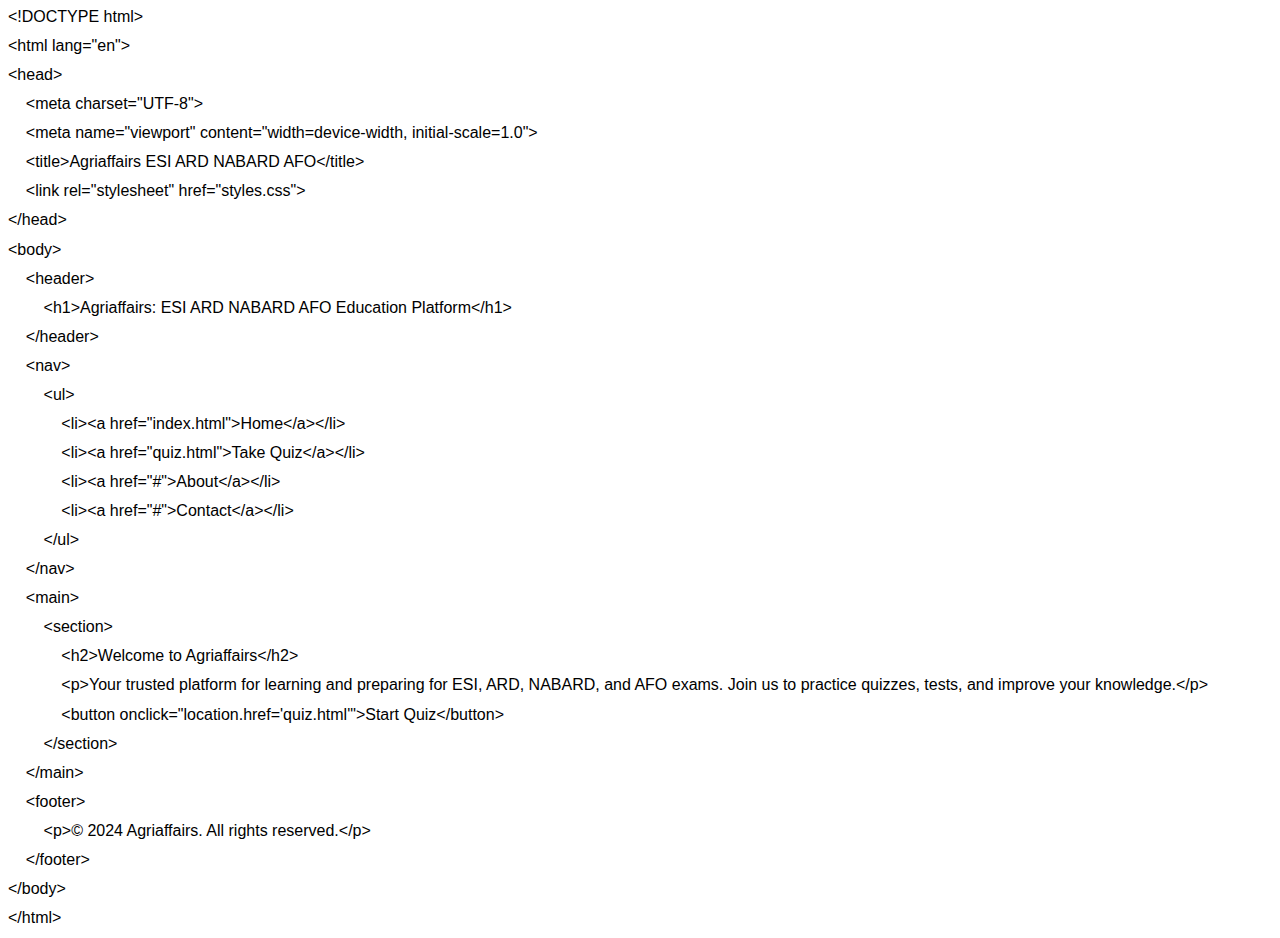
<file: Agraffairs Website file/Quiz.htm>
<html xmlns:v="urn:schemas-microsoft-com:vml"
xmlns:o="urn:schemas-microsoft-com:office:office"
xmlns:w="urn:schemas-microsoft-com:office:word"
xmlns:m="http://schemas.microsoft.com/office/2004/12/omml"
xmlns="http://www.w3.org/TR/REC-html40">

<head>
<meta http-equiv=Content-Type content="text/html; charset=windows-1252">
<meta name=ProgId content=Word.Document>
<meta name=Generator content="Microsoft Word 15">
<meta name=Originator content="Microsoft Word 15">
<link rel=File-List href="Quiz_files/filelist.xml">
<!--[if gte mso 9]><xml>
 <o:DocumentProperties>
  <o:Author>Office 365</o:Author>
  <o:Template>Normal</o:Template>
  <o:LastAuthor>Office 365</o:LastAuthor>
  <o:Revision>1</o:Revision>
  <o:TotalTime>0</o:TotalTime>
  <o:Created>2024-09-25T03:51:00Z</o:Created>
  <o:LastSaved>2024-09-25T03:51:00Z</o:LastSaved>
  <o:Pages>1</o:Pages>
  <o:Words>154</o:Words>
  <o:Characters>884</o:Characters>
  <o:Lines>7</o:Lines>
  <o:Paragraphs>2</o:Paragraphs>
  <o:CharactersWithSpaces>1036</o:CharactersWithSpaces>
  <o:Version>16.00</o:Version>
 </o:DocumentProperties>
 <o:OfficeDocumentSettings>
  <o:AllowPNG/>
 </o:OfficeDocumentSettings>
</xml><![endif]-->
<link rel=themeData href="Quiz_files/themedata.thmx">
<link rel=colorSchemeMapping href="Quiz_files/colorschememapping.xml">
<!--[if gte mso 9]><xml>
 <w:WordDocument>
  <w:SpellingState>Clean</w:SpellingState>
  <w:GrammarState>Clean</w:GrammarState>
  <w:TrackMoves>false</w:TrackMoves>
  <w:TrackFormatting/>
  <w:PunctuationKerning/>
  <w:ValidateAgainstSchemas/>
  <w:SaveIfXMLInvalid>false</w:SaveIfXMLInvalid>
  <w:IgnoreMixedContent>false</w:IgnoreMixedContent>
  <w:AlwaysShowPlaceholderText>false</w:AlwaysShowPlaceholderText>
  <w:DoNotPromoteQF/>
  <w:LidThemeOther>EN-US</w:LidThemeOther>
  <w:LidThemeAsian>X-NONE</w:LidThemeAsian>
  <w:LidThemeComplexScript>X-NONE</w:LidThemeComplexScript>
  <w:Compatibility>
   <w:BreakWrappedTables/>
   <w:SnapToGridInCell/>
   <w:WrapTextWithPunct/>
   <w:UseAsianBreakRules/>
   <w:DontGrowAutofit/>
   <w:SplitPgBreakAndParaMark/>
   <w:EnableOpenTypeKerning/>
   <w:DontFlipMirrorIndents/>
   <w:OverrideTableStyleHps/>
  </w:Compatibility>
  <m:mathPr>
   <m:mathFont m:val="Cambria Math"/>
   <m:brkBin m:val="before"/>
   <m:brkBinSub m:val="&#45;-"/>
   <m:smallFrac m:val="off"/>
   <m:dispDef/>
   <m:lMargin m:val="0"/>
   <m:rMargin m:val="0"/>
   <m:defJc m:val="centerGroup"/>
   <m:wrapIndent m:val="1440"/>
   <m:intLim m:val="subSup"/>
   <m:naryLim m:val="undOvr"/>
  </m:mathPr></w:WordDocument>
</xml><![endif]--><!--[if gte mso 9]><xml>
 <w:LatentStyles DefLockedState="false" DefUnhideWhenUsed="false"
  DefSemiHidden="false" DefQFormat="false" DefPriority="99"
  LatentStyleCount="376">
  <w:LsdException Locked="false" Priority="0" QFormat="true" Name="Normal"/>
  <w:LsdException Locked="false" Priority="9" QFormat="true" Name="heading 1"/>
  <w:LsdException Locked="false" Priority="9" SemiHidden="true"
   UnhideWhenUsed="true" QFormat="true" Name="heading 2"/>
  <w:LsdException Locked="false" Priority="9" SemiHidden="true"
   UnhideWhenUsed="true" QFormat="true" Name="heading 3"/>
  <w:LsdException Locked="false" Priority="9" SemiHidden="true"
   UnhideWhenUsed="true" QFormat="true" Name="heading 4"/>
  <w:LsdException Locked="false" Priority="9" SemiHidden="true"
   UnhideWhenUsed="true" QFormat="true" Name="heading 5"/>
  <w:LsdException Locked="false" Priority="9" SemiHidden="true"
   UnhideWhenUsed="true" QFormat="true" Name="heading 6"/>
  <w:LsdException Locked="false" Priority="9" SemiHidden="true"
   UnhideWhenUsed="true" QFormat="true" Name="heading 7"/>
  <w:LsdException Locked="false" Priority="9" SemiHidden="true"
   UnhideWhenUsed="true" QFormat="true" Name="heading 8"/>
  <w:LsdException Locked="false" Priority="9" SemiHidden="true"
   UnhideWhenUsed="true" QFormat="true" Name="heading 9"/>
  <w:LsdException Locked="false" SemiHidden="true" UnhideWhenUsed="true"
   Name="index 1"/>
  <w:LsdException Locked="false" SemiHidden="true" UnhideWhenUsed="true"
   Name="index 2"/>
  <w:LsdException Locked="false" SemiHidden="true" UnhideWhenUsed="true"
   Name="index 3"/>
  <w:LsdException Locked="false" SemiHidden="true" UnhideWhenUsed="true"
   Name="index 4"/>
  <w:LsdException Locked="false" SemiHidden="true" UnhideWhenUsed="true"
   Name="index 5"/>
  <w:LsdException Locked="false" SemiHidden="true" UnhideWhenUsed="true"
   Name="index 6"/>
  <w:LsdException Locked="false" SemiHidden="true" UnhideWhenUsed="true"
   Name="index 7"/>
  <w:LsdException Locked="false" SemiHidden="true" UnhideWhenUsed="true"
   Name="index 8"/>
  <w:LsdException Locked="false" SemiHidden="true" UnhideWhenUsed="true"
   Name="index 9"/>
  <w:LsdException Locked="false" Priority="39" SemiHidden="true"
   UnhideWhenUsed="true" Name="toc 1"/>
  <w:LsdException Locked="false" Priority="39" SemiHidden="true"
   UnhideWhenUsed="true" Name="toc 2"/>
  <w:LsdException Locked="false" Priority="39" SemiHidden="true"
   UnhideWhenUsed="true" Name="toc 3"/>
  <w:LsdException Locked="false" Priority="39" SemiHidden="true"
   UnhideWhenUsed="true" Name="toc 4"/>
  <w:LsdException Locked="false" Priority="39" SemiHidden="true"
   UnhideWhenUsed="true" Name="toc 5"/>
  <w:LsdException Locked="false" Priority="39" SemiHidden="true"
   UnhideWhenUsed="true" Name="toc 6"/>
  <w:LsdException Locked="false" Priority="39" SemiHidden="true"
   UnhideWhenUsed="true" Name="toc 7"/>
  <w:LsdException Locked="false" Priority="39" SemiHidden="true"
   UnhideWhenUsed="true" Name="toc 8"/>
  <w:LsdException Locked="false" Priority="39" SemiHidden="true"
   UnhideWhenUsed="true" Name="toc 9"/>
  <w:LsdException Locked="false" SemiHidden="true" UnhideWhenUsed="true"
   Name="Normal Indent"/>
  <w:LsdException Locked="false" SemiHidden="true" UnhideWhenUsed="true"
   Name="footnote text"/>
  <w:LsdException Locked="false" SemiHidden="true" UnhideWhenUsed="true"
   Name="annotation text"/>
  <w:LsdException Locked="false" SemiHidden="true" UnhideWhenUsed="true"
   Name="header"/>
  <w:LsdException Locked="false" SemiHidden="true" UnhideWhenUsed="true"
   Name="footer"/>
  <w:LsdException Locked="false" SemiHidden="true" UnhideWhenUsed="true"
   Name="index heading"/>
  <w:LsdException Locked="false" Priority="35" SemiHidden="true"
   UnhideWhenUsed="true" QFormat="true" Name="caption"/>
  <w:LsdException Locked="false" SemiHidden="true" UnhideWhenUsed="true"
   Name="table of figures"/>
  <w:LsdException Locked="false" SemiHidden="true" UnhideWhenUsed="true"
   Name="envelope address"/>
  <w:LsdException Locked="false" SemiHidden="true" UnhideWhenUsed="true"
   Name="envelope return"/>
  <w:LsdException Locked="false" SemiHidden="true" UnhideWhenUsed="true"
   Name="footnote reference"/>
  <w:LsdException Locked="false" SemiHidden="true" UnhideWhenUsed="true"
   Name="annotation reference"/>
  <w:LsdException Locked="false" SemiHidden="true" UnhideWhenUsed="true"
   Name="line number"/>
  <w:LsdException Locked="false" SemiHidden="true" UnhideWhenUsed="true"
   Name="page number"/>
  <w:LsdException Locked="false" SemiHidden="true" UnhideWhenUsed="true"
   Name="endnote reference"/>
  <w:LsdException Locked="false" SemiHidden="true" UnhideWhenUsed="true"
   Name="endnote text"/>
  <w:LsdException Locked="false" SemiHidden="true" UnhideWhenUsed="true"
   Name="table of authorities"/>
  <w:LsdException Locked="false" SemiHidden="true" UnhideWhenUsed="true"
   Name="macro"/>
  <w:LsdException Locked="false" SemiHidden="true" UnhideWhenUsed="true"
   Name="toa heading"/>
  <w:LsdException Locked="false" SemiHidden="true" UnhideWhenUsed="true"
   Name="List"/>
  <w:LsdException Locked="false" SemiHidden="true" UnhideWhenUsed="true"
   Name="List Bullet"/>
  <w:LsdException Locked="false" SemiHidden="true" UnhideWhenUsed="true"
   Name="List Number"/>
  <w:LsdException Locked="false" SemiHidden="true" UnhideWhenUsed="true"
   Name="List 2"/>
  <w:LsdException Locked="false" SemiHidden="true" UnhideWhenUsed="true"
   Name="List 3"/>
  <w:LsdException Locked="false" SemiHidden="true" UnhideWhenUsed="true"
   Name="List 4"/>
  <w:LsdException Locked="false" SemiHidden="true" UnhideWhenUsed="true"
   Name="List 5"/>
  <w:LsdException Locked="false" SemiHidden="true" UnhideWhenUsed="true"
   Name="List Bullet 2"/>
  <w:LsdException Locked="false" SemiHidden="true" UnhideWhenUsed="true"
   Name="List Bullet 3"/>
  <w:LsdException Locked="false" SemiHidden="true" UnhideWhenUsed="true"
   Name="List Bullet 4"/>
  <w:LsdException Locked="false" SemiHidden="true" UnhideWhenUsed="true"
   Name="List Bullet 5"/>
  <w:LsdException Locked="false" SemiHidden="true" UnhideWhenUsed="true"
   Name="List Number 2"/>
  <w:LsdException Locked="false" SemiHidden="true" UnhideWhenUsed="true"
   Name="List Number 3"/>
  <w:LsdException Locked="false" SemiHidden="true" UnhideWhenUsed="true"
   Name="List Number 4"/>
  <w:LsdException Locked="false" SemiHidden="true" UnhideWhenUsed="true"
   Name="List Number 5"/>
  <w:LsdException Locked="false" Priority="10" QFormat="true" Name="Title"/>
  <w:LsdException Locked="false" SemiHidden="true" UnhideWhenUsed="true"
   Name="Closing"/>
  <w:LsdException Locked="false" SemiHidden="true" UnhideWhenUsed="true"
   Name="Signature"/>
  <w:LsdException Locked="false" Priority="1" SemiHidden="true"
   UnhideWhenUsed="true" Name="Default Paragraph Font"/>
  <w:LsdException Locked="false" SemiHidden="true" UnhideWhenUsed="true"
   Name="Body Text"/>
  <w:LsdException Locked="false" SemiHidden="true" UnhideWhenUsed="true"
   Name="Body Text Indent"/>
  <w:LsdException Locked="false" SemiHidden="true" UnhideWhenUsed="true"
   Name="List Continue"/>
  <w:LsdException Locked="false" SemiHidden="true" UnhideWhenUsed="true"
   Name="List Continue 2"/>
  <w:LsdException Locked="false" SemiHidden="true" UnhideWhenUsed="true"
   Name="List Continue 3"/>
  <w:LsdException Locked="false" SemiHidden="true" UnhideWhenUsed="true"
   Name="List Continue 4"/>
  <w:LsdException Locked="false" SemiHidden="true" UnhideWhenUsed="true"
   Name="List Continue 5"/>
  <w:LsdException Locked="false" SemiHidden="true" UnhideWhenUsed="true"
   Name="Message Header"/>
  <w:LsdException Locked="false" Priority="11" QFormat="true" Name="Subtitle"/>
  <w:LsdException Locked="false" SemiHidden="true" UnhideWhenUsed="true"
   Name="Salutation"/>
  <w:LsdException Locked="false" SemiHidden="true" UnhideWhenUsed="true"
   Name="Date"/>
  <w:LsdException Locked="false" SemiHidden="true" UnhideWhenUsed="true"
   Name="Body Text First Indent"/>
  <w:LsdException Locked="false" SemiHidden="true" UnhideWhenUsed="true"
   Name="Body Text First Indent 2"/>
  <w:LsdException Locked="false" SemiHidden="true" UnhideWhenUsed="true"
   Name="Note Heading"/>
  <w:LsdException Locked="false" SemiHidden="true" UnhideWhenUsed="true"
   Name="Body Text 2"/>
  <w:LsdException Locked="false" SemiHidden="true" UnhideWhenUsed="true"
   Name="Body Text 3"/>
  <w:LsdException Locked="false" SemiHidden="true" UnhideWhenUsed="true"
   Name="Body Text Indent 2"/>
  <w:LsdException Locked="false" SemiHidden="true" UnhideWhenUsed="true"
   Name="Body Text Indent 3"/>
  <w:LsdException Locked="false" SemiHidden="true" UnhideWhenUsed="true"
   Name="Block Text"/>
  <w:LsdException Locked="false" SemiHidden="true" UnhideWhenUsed="true"
   Name="Hyperlink"/>
  <w:LsdException Locked="false" SemiHidden="true" UnhideWhenUsed="true"
   Name="FollowedHyperlink"/>
  <w:LsdException Locked="false" Priority="22" QFormat="true" Name="Strong"/>
  <w:LsdException Locked="false" Priority="20" QFormat="true" Name="Emphasis"/>
  <w:LsdException Locked="false" SemiHidden="true" UnhideWhenUsed="true"
   Name="Document Map"/>
  <w:LsdException Locked="false" SemiHidden="true" UnhideWhenUsed="true"
   Name="Plain Text"/>
  <w:LsdException Locked="false" SemiHidden="true" UnhideWhenUsed="true"
   Name="E-mail Signature"/>
  <w:LsdException Locked="false" SemiHidden="true" UnhideWhenUsed="true"
   Name="HTML Top of Form"/>
  <w:LsdException Locked="false" SemiHidden="true" UnhideWhenUsed="true"
   Name="HTML Bottom of Form"/>
  <w:LsdException Locked="false" SemiHidden="true" UnhideWhenUsed="true"
   Name="Normal (Web)"/>
  <w:LsdException Locked="false" SemiHidden="true" UnhideWhenUsed="true"
   Name="HTML Acronym"/>
  <w:LsdException Locked="false" SemiHidden="true" UnhideWhenUsed="true"
   Name="HTML Address"/>
  <w:LsdException Locked="false" SemiHidden="true" UnhideWhenUsed="true"
   Name="HTML Cite"/>
  <w:LsdException Locked="false" SemiHidden="true" UnhideWhenUsed="true"
   Name="HTML Code"/>
  <w:LsdException Locked="false" SemiHidden="true" UnhideWhenUsed="true"
   Name="HTML Definition"/>
  <w:LsdException Locked="false" SemiHidden="true" UnhideWhenUsed="true"
   Name="HTML Keyboard"/>
  <w:LsdException Locked="false" SemiHidden="true" UnhideWhenUsed="true"
   Name="HTML Preformatted"/>
  <w:LsdException Locked="false" SemiHidden="true" UnhideWhenUsed="true"
   Name="HTML Sample"/>
  <w:LsdException Locked="false" SemiHidden="true" UnhideWhenUsed="true"
   Name="HTML Typewriter"/>
  <w:LsdException Locked="false" SemiHidden="true" UnhideWhenUsed="true"
   Name="HTML Variable"/>
  <w:LsdException Locked="false" SemiHidden="true" UnhideWhenUsed="true"
   Name="Normal Table"/>
  <w:LsdException Locked="false" SemiHidden="true" UnhideWhenUsed="true"
   Name="annotation subject"/>
  <w:LsdException Locked="false" SemiHidden="true" UnhideWhenUsed="true"
   Name="No List"/>
  <w:LsdException Locked="false" SemiHidden="true" UnhideWhenUsed="true"
   Name="Outline List 1"/>
  <w:LsdException Locked="false" SemiHidden="true" UnhideWhenUsed="true"
   Name="Outline List 2"/>
  <w:LsdException Locked="false" SemiHidden="true" UnhideWhenUsed="true"
   Name="Outline List 3"/>
  <w:LsdException Locked="false" SemiHidden="true" UnhideWhenUsed="true"
   Name="Table Simple 1"/>
  <w:LsdException Locked="false" SemiHidden="true" UnhideWhenUsed="true"
   Name="Table Simple 2"/>
  <w:LsdException Locked="false" SemiHidden="true" UnhideWhenUsed="true"
   Name="Table Simple 3"/>
  <w:LsdException Locked="false" SemiHidden="true" UnhideWhenUsed="true"
   Name="Table Classic 1"/>
  <w:LsdException Locked="false" SemiHidden="true" UnhideWhenUsed="true"
   Name="Table Classic 2"/>
  <w:LsdException Locked="false" SemiHidden="true" UnhideWhenUsed="true"
   Name="Table Classic 3"/>
  <w:LsdException Locked="false" SemiHidden="true" UnhideWhenUsed="true"
   Name="Table Classic 4"/>
  <w:LsdException Locked="false" SemiHidden="true" UnhideWhenUsed="true"
   Name="Table Colorful 1"/>
  <w:LsdException Locked="false" SemiHidden="true" UnhideWhenUsed="true"
   Name="Table Colorful 2"/>
  <w:LsdException Locked="false" SemiHidden="true" UnhideWhenUsed="true"
   Name="Table Colorful 3"/>
  <w:LsdException Locked="false" SemiHidden="true" UnhideWhenUsed="true"
   Name="Table Columns 1"/>
  <w:LsdException Locked="false" SemiHidden="true" UnhideWhenUsed="true"
   Name="Table Columns 2"/>
  <w:LsdException Locked="false" SemiHidden="true" UnhideWhenUsed="true"
   Name="Table Columns 3"/>
  <w:LsdException Locked="false" SemiHidden="true" UnhideWhenUsed="true"
   Name="Table Columns 4"/>
  <w:LsdException Locked="false" SemiHidden="true" UnhideWhenUsed="true"
   Name="Table Columns 5"/>
  <w:LsdException Locked="false" SemiHidden="true" UnhideWhenUsed="true"
   Name="Table Grid 1"/>
  <w:LsdException Locked="false" SemiHidden="true" UnhideWhenUsed="true"
   Name="Table Grid 2"/>
  <w:LsdException Locked="false" SemiHidden="true" UnhideWhenUsed="true"
   Name="Table Grid 3"/>
  <w:LsdException Locked="false" SemiHidden="true" UnhideWhenUsed="true"
   Name="Table Grid 4"/>
  <w:LsdException Locked="false" SemiHidden="true" UnhideWhenUsed="true"
   Name="Table Grid 5"/>
  <w:LsdException Locked="false" SemiHidden="true" UnhideWhenUsed="true"
   Name="Table Grid 6"/>
  <w:LsdException Locked="false" SemiHidden="true" UnhideWhenUsed="true"
   Name="Table Grid 7"/>
  <w:LsdException Locked="false" SemiHidden="true" UnhideWhenUsed="true"
   Name="Table Grid 8"/>
  <w:LsdException Locked="false" SemiHidden="true" UnhideWhenUsed="true"
   Name="Table List 1"/>
  <w:LsdException Locked="false" SemiHidden="true" UnhideWhenUsed="true"
   Name="Table List 2"/>
  <w:LsdException Locked="false" SemiHidden="true" UnhideWhenUsed="true"
   Name="Table List 3"/>
  <w:LsdException Locked="false" SemiHidden="true" UnhideWhenUsed="true"
   Name="Table List 4"/>
  <w:LsdException Locked="false" SemiHidden="true" UnhideWhenUsed="true"
   Name="Table List 5"/>
  <w:LsdException Locked="false" SemiHidden="true" UnhideWhenUsed="true"
   Name="Table List 6"/>
  <w:LsdException Locked="false" SemiHidden="true" UnhideWhenUsed="true"
   Name="Table List 7"/>
  <w:LsdException Locked="false" SemiHidden="true" UnhideWhenUsed="true"
   Name="Table List 8"/>
  <w:LsdException Locked="false" SemiHidden="true" UnhideWhenUsed="true"
   Name="Table 3D effects 1"/>
  <w:LsdException Locked="false" SemiHidden="true" UnhideWhenUsed="true"
   Name="Table 3D effects 2"/>
  <w:LsdException Locked="false" SemiHidden="true" UnhideWhenUsed="true"
   Name="Table 3D effects 3"/>
  <w:LsdException Locked="false" SemiHidden="true" UnhideWhenUsed="true"
   Name="Table Contemporary"/>
  <w:LsdException Locked="false" SemiHidden="true" UnhideWhenUsed="true"
   Name="Table Elegant"/>
  <w:LsdException Locked="false" SemiHidden="true" UnhideWhenUsed="true"
   Name="Table Professional"/>
  <w:LsdException Locked="false" SemiHidden="true" UnhideWhenUsed="true"
   Name="Table Subtle 1"/>
  <w:LsdException Locked="false" SemiHidden="true" UnhideWhenUsed="true"
   Name="Table Subtle 2"/>
  <w:LsdException Locked="false" SemiHidden="true" UnhideWhenUsed="true"
   Name="Table Web 1"/>
  <w:LsdException Locked="false" SemiHidden="true" UnhideWhenUsed="true"
   Name="Table Web 2"/>
  <w:LsdException Locked="false" SemiHidden="true" UnhideWhenUsed="true"
   Name="Table Web 3"/>
  <w:LsdException Locked="false" SemiHidden="true" UnhideWhenUsed="true"
   Name="Balloon Text"/>
  <w:LsdException Locked="false" Priority="39" Name="Table Grid"/>
  <w:LsdException Locked="false" SemiHidden="true" UnhideWhenUsed="true"
   Name="Table Theme"/>
  <w:LsdException Locked="false" SemiHidden="true" Name="Placeholder Text"/>
  <w:LsdException Locked="false" Priority="1" QFormat="true" Name="No Spacing"/>
  <w:LsdException Locked="false" Priority="60" Name="Light Shading"/>
  <w:LsdException Locked="false" Priority="61" Name="Light List"/>
  <w:LsdException Locked="false" Priority="62" Name="Light Grid"/>
  <w:LsdException Locked="false" Priority="63" Name="Medium Shading 1"/>
  <w:LsdException Locked="false" Priority="64" Name="Medium Shading 2"/>
  <w:LsdException Locked="false" Priority="65" Name="Medium List 1"/>
  <w:LsdException Locked="false" Priority="66" Name="Medium List 2"/>
  <w:LsdException Locked="false" Priority="67" Name="Medium Grid 1"/>
  <w:LsdException Locked="false" Priority="68" Name="Medium Grid 2"/>
  <w:LsdException Locked="false" Priority="69" Name="Medium Grid 3"/>
  <w:LsdException Locked="false" Priority="70" Name="Dark List"/>
  <w:LsdException Locked="false" Priority="71" Name="Colorful Shading"/>
  <w:LsdException Locked="false" Priority="72" Name="Colorful List"/>
  <w:LsdException Locked="false" Priority="73" Name="Colorful Grid"/>
  <w:LsdException Locked="false" Priority="60" Name="Light Shading Accent 1"/>
  <w:LsdException Locked="false" Priority="61" Name="Light List Accent 1"/>
  <w:LsdException Locked="false" Priority="62" Name="Light Grid Accent 1"/>
  <w:LsdException Locked="false" Priority="63" Name="Medium Shading 1 Accent 1"/>
  <w:LsdException Locked="false" Priority="64" Name="Medium Shading 2 Accent 1"/>
  <w:LsdException Locked="false" Priority="65" Name="Medium List 1 Accent 1"/>
  <w:LsdException Locked="false" SemiHidden="true" Name="Revision"/>
  <w:LsdException Locked="false" Priority="34" QFormat="true"
   Name="List Paragraph"/>
  <w:LsdException Locked="false" Priority="29" QFormat="true" Name="Quote"/>
  <w:LsdException Locked="false" Priority="30" QFormat="true"
   Name="Intense Quote"/>
  <w:LsdException Locked="false" Priority="66" Name="Medium List 2 Accent 1"/>
  <w:LsdException Locked="false" Priority="67" Name="Medium Grid 1 Accent 1"/>
  <w:LsdException Locked="false" Priority="68" Name="Medium Grid 2 Accent 1"/>
  <w:LsdException Locked="false" Priority="69" Name="Medium Grid 3 Accent 1"/>
  <w:LsdException Locked="false" Priority="70" Name="Dark List Accent 1"/>
  <w:LsdException Locked="false" Priority="71" Name="Colorful Shading Accent 1"/>
  <w:LsdException Locked="false" Priority="72" Name="Colorful List Accent 1"/>
  <w:LsdException Locked="false" Priority="73" Name="Colorful Grid Accent 1"/>
  <w:LsdException Locked="false" Priority="60" Name="Light Shading Accent 2"/>
  <w:LsdException Locked="false" Priority="61" Name="Light List Accent 2"/>
  <w:LsdException Locked="false" Priority="62" Name="Light Grid Accent 2"/>
  <w:LsdException Locked="false" Priority="63" Name="Medium Shading 1 Accent 2"/>
  <w:LsdException Locked="false" Priority="64" Name="Medium Shading 2 Accent 2"/>
  <w:LsdException Locked="false" Priority="65" Name="Medium List 1 Accent 2"/>
  <w:LsdException Locked="false" Priority="66" Name="Medium List 2 Accent 2"/>
  <w:LsdException Locked="false" Priority="67" Name="Medium Grid 1 Accent 2"/>
  <w:LsdException Locked="false" Priority="68" Name="Medium Grid 2 Accent 2"/>
  <w:LsdException Locked="false" Priority="69" Name="Medium Grid 3 Accent 2"/>
  <w:LsdException Locked="false" Priority="70" Name="Dark List Accent 2"/>
  <w:LsdException Locked="false" Priority="71" Name="Colorful Shading Accent 2"/>
  <w:LsdException Locked="false" Priority="72" Name="Colorful List Accent 2"/>
  <w:LsdException Locked="false" Priority="73" Name="Colorful Grid Accent 2"/>
  <w:LsdException Locked="false" Priority="60" Name="Light Shading Accent 3"/>
  <w:LsdException Locked="false" Priority="61" Name="Light List Accent 3"/>
  <w:LsdException Locked="false" Priority="62" Name="Light Grid Accent 3"/>
  <w:LsdException Locked="false" Priority="63" Name="Medium Shading 1 Accent 3"/>
  <w:LsdException Locked="false" Priority="64" Name="Medium Shading 2 Accent 3"/>
  <w:LsdException Locked="false" Priority="65" Name="Medium List 1 Accent 3"/>
  <w:LsdException Locked="false" Priority="66" Name="Medium List 2 Accent 3"/>
  <w:LsdException Locked="false" Priority="67" Name="Medium Grid 1 Accent 3"/>
  <w:LsdException Locked="false" Priority="68" Name="Medium Grid 2 Accent 3"/>
  <w:LsdException Locked="false" Priority="69" Name="Medium Grid 3 Accent 3"/>
  <w:LsdException Locked="false" Priority="70" Name="Dark List Accent 3"/>
  <w:LsdException Locked="false" Priority="71" Name="Colorful Shading Accent 3"/>
  <w:LsdException Locked="false" Priority="72" Name="Colorful List Accent 3"/>
  <w:LsdException Locked="false" Priority="73" Name="Colorful Grid Accent 3"/>
  <w:LsdException Locked="false" Priority="60" Name="Light Shading Accent 4"/>
  <w:LsdException Locked="false" Priority="61" Name="Light List Accent 4"/>
  <w:LsdException Locked="false" Priority="62" Name="Light Grid Accent 4"/>
  <w:LsdException Locked="false" Priority="63" Name="Medium Shading 1 Accent 4"/>
  <w:LsdException Locked="false" Priority="64" Name="Medium Shading 2 Accent 4"/>
  <w:LsdException Locked="false" Priority="65" Name="Medium List 1 Accent 4"/>
  <w:LsdException Locked="false" Priority="66" Name="Medium List 2 Accent 4"/>
  <w:LsdException Locked="false" Priority="67" Name="Medium Grid 1 Accent 4"/>
  <w:LsdException Locked="false" Priority="68" Name="Medium Grid 2 Accent 4"/>
  <w:LsdException Locked="false" Priority="69" Name="Medium Grid 3 Accent 4"/>
  <w:LsdException Locked="false" Priority="70" Name="Dark List Accent 4"/>
  <w:LsdException Locked="false" Priority="71" Name="Colorful Shading Accent 4"/>
  <w:LsdException Locked="false" Priority="72" Name="Colorful List Accent 4"/>
  <w:LsdException Locked="false" Priority="73" Name="Colorful Grid Accent 4"/>
  <w:LsdException Locked="false" Priority="60" Name="Light Shading Accent 5"/>
  <w:LsdException Locked="false" Priority="61" Name="Light List Accent 5"/>
  <w:LsdException Locked="false" Priority="62" Name="Light Grid Accent 5"/>
  <w:LsdException Locked="false" Priority="63" Name="Medium Shading 1 Accent 5"/>
  <w:LsdException Locked="false" Priority="64" Name="Medium Shading 2 Accent 5"/>
  <w:LsdException Locked="false" Priority="65" Name="Medium List 1 Accent 5"/>
  <w:LsdException Locked="false" Priority="66" Name="Medium List 2 Accent 5"/>
  <w:LsdException Locked="false" Priority="67" Name="Medium Grid 1 Accent 5"/>
  <w:LsdException Locked="false" Priority="68" Name="Medium Grid 2 Accent 5"/>
  <w:LsdException Locked="false" Priority="69" Name="Medium Grid 3 Accent 5"/>
  <w:LsdException Locked="false" Priority="70" Name="Dark List Accent 5"/>
  <w:LsdException Locked="false" Priority="71" Name="Colorful Shading Accent 5"/>
  <w:LsdException Locked="false" Priority="72" Name="Colorful List Accent 5"/>
  <w:LsdException Locked="false" Priority="73" Name="Colorful Grid Accent 5"/>
  <w:LsdException Locked="false" Priority="60" Name="Light Shading Accent 6"/>
  <w:LsdException Locked="false" Priority="61" Name="Light List Accent 6"/>
  <w:LsdException Locked="false" Priority="62" Name="Light Grid Accent 6"/>
  <w:LsdException Locked="false" Priority="63" Name="Medium Shading 1 Accent 6"/>
  <w:LsdException Locked="false" Priority="64" Name="Medium Shading 2 Accent 6"/>
  <w:LsdException Locked="false" Priority="65" Name="Medium List 1 Accent 6"/>
  <w:LsdException Locked="false" Priority="66" Name="Medium List 2 Accent 6"/>
  <w:LsdException Locked="false" Priority="67" Name="Medium Grid 1 Accent 6"/>
  <w:LsdException Locked="false" Priority="68" Name="Medium Grid 2 Accent 6"/>
  <w:LsdException Locked="false" Priority="69" Name="Medium Grid 3 Accent 6"/>
  <w:LsdException Locked="false" Priority="70" Name="Dark List Accent 6"/>
  <w:LsdException Locked="false" Priority="71" Name="Colorful Shading Accent 6"/>
  <w:LsdException Locked="false" Priority="72" Name="Colorful List Accent 6"/>
  <w:LsdException Locked="false" Priority="73" Name="Colorful Grid Accent 6"/>
  <w:LsdException Locked="false" Priority="19" QFormat="true"
   Name="Subtle Emphasis"/>
  <w:LsdException Locked="false" Priority="21" QFormat="true"
   Name="Intense Emphasis"/>
  <w:LsdException Locked="false" Priority="31" QFormat="true"
   Name="Subtle Reference"/>
  <w:LsdException Locked="false" Priority="32" QFormat="true"
   Name="Intense Reference"/>
  <w:LsdException Locked="false" Priority="33" QFormat="true" Name="Book Title"/>
  <w:LsdException Locked="false" Priority="37" SemiHidden="true"
   UnhideWhenUsed="true" Name="Bibliography"/>
  <w:LsdException Locked="false" Priority="39" SemiHidden="true"
   UnhideWhenUsed="true" QFormat="true" Name="TOC Heading"/>
  <w:LsdException Locked="false" Priority="41" Name="Plain Table 1"/>
  <w:LsdException Locked="false" Priority="42" Name="Plain Table 2"/>
  <w:LsdException Locked="false" Priority="43" Name="Plain Table 3"/>
  <w:LsdException Locked="false" Priority="44" Name="Plain Table 4"/>
  <w:LsdException Locked="false" Priority="45" Name="Plain Table 5"/>
  <w:LsdException Locked="false" Priority="40" Name="Grid Table Light"/>
  <w:LsdException Locked="false" Priority="46" Name="Grid Table 1 Light"/>
  <w:LsdException Locked="false" Priority="47" Name="Grid Table 2"/>
  <w:LsdException Locked="false" Priority="48" Name="Grid Table 3"/>
  <w:LsdException Locked="false" Priority="49" Name="Grid Table 4"/>
  <w:LsdException Locked="false" Priority="50" Name="Grid Table 5 Dark"/>
  <w:LsdException Locked="false" Priority="51" Name="Grid Table 6 Colorful"/>
  <w:LsdException Locked="false" Priority="52" Name="Grid Table 7 Colorful"/>
  <w:LsdException Locked="false" Priority="46"
   Name="Grid Table 1 Light Accent 1"/>
  <w:LsdException Locked="false" Priority="47" Name="Grid Table 2 Accent 1"/>
  <w:LsdException Locked="false" Priority="48" Name="Grid Table 3 Accent 1"/>
  <w:LsdException Locked="false" Priority="49" Name="Grid Table 4 Accent 1"/>
  <w:LsdException Locked="false" Priority="50" Name="Grid Table 5 Dark Accent 1"/>
  <w:LsdException Locked="false" Priority="51"
   Name="Grid Table 6 Colorful Accent 1"/>
  <w:LsdException Locked="false" Priority="52"
   Name="Grid Table 7 Colorful Accent 1"/>
  <w:LsdException Locked="false" Priority="46"
   Name="Grid Table 1 Light Accent 2"/>
  <w:LsdException Locked="false" Priority="47" Name="Grid Table 2 Accent 2"/>
  <w:LsdException Locked="false" Priority="48" Name="Grid Table 3 Accent 2"/>
  <w:LsdException Locked="false" Priority="49" Name="Grid Table 4 Accent 2"/>
  <w:LsdException Locked="false" Priority="50" Name="Grid Table 5 Dark Accent 2"/>
  <w:LsdException Locked="false" Priority="51"
   Name="Grid Table 6 Colorful Accent 2"/>
  <w:LsdException Locked="false" Priority="52"
   Name="Grid Table 7 Colorful Accent 2"/>
  <w:LsdException Locked="false" Priority="46"
   Name="Grid Table 1 Light Accent 3"/>
  <w:LsdException Locked="false" Priority="47" Name="Grid Table 2 Accent 3"/>
  <w:LsdException Locked="false" Priority="48" Name="Grid Table 3 Accent 3"/>
  <w:LsdException Locked="false" Priority="49" Name="Grid Table 4 Accent 3"/>
  <w:LsdException Locked="false" Priority="50" Name="Grid Table 5 Dark Accent 3"/>
  <w:LsdException Locked="false" Priority="51"
   Name="Grid Table 6 Colorful Accent 3"/>
  <w:LsdException Locked="false" Priority="52"
   Name="Grid Table 7 Colorful Accent 3"/>
  <w:LsdException Locked="false" Priority="46"
   Name="Grid Table 1 Light Accent 4"/>
  <w:LsdException Locked="false" Priority="47" Name="Grid Table 2 Accent 4"/>
  <w:LsdException Locked="false" Priority="48" Name="Grid Table 3 Accent 4"/>
  <w:LsdException Locked="false" Priority="49" Name="Grid Table 4 Accent 4"/>
  <w:LsdException Locked="false" Priority="50" Name="Grid Table 5 Dark Accent 4"/>
  <w:LsdException Locked="false" Priority="51"
   Name="Grid Table 6 Colorful Accent 4"/>
  <w:LsdException Locked="false" Priority="52"
   Name="Grid Table 7 Colorful Accent 4"/>
  <w:LsdException Locked="false" Priority="46"
   Name="Grid Table 1 Light Accent 5"/>
  <w:LsdException Locked="false" Priority="47" Name="Grid Table 2 Accent 5"/>
  <w:LsdException Locked="false" Priority="48" Name="Grid Table 3 Accent 5"/>
  <w:LsdException Locked="false" Priority="49" Name="Grid Table 4 Accent 5"/>
  <w:LsdException Locked="false" Priority="50" Name="Grid Table 5 Dark Accent 5"/>
  <w:LsdException Locked="false" Priority="51"
   Name="Grid Table 6 Colorful Accent 5"/>
  <w:LsdException Locked="false" Priority="52"
   Name="Grid Table 7 Colorful Accent 5"/>
  <w:LsdException Locked="false" Priority="46"
   Name="Grid Table 1 Light Accent 6"/>
  <w:LsdException Locked="false" Priority="47" Name="Grid Table 2 Accent 6"/>
  <w:LsdException Locked="false" Priority="48" Name="Grid Table 3 Accent 6"/>
  <w:LsdException Locked="false" Priority="49" Name="Grid Table 4 Accent 6"/>
  <w:LsdException Locked="false" Priority="50" Name="Grid Table 5 Dark Accent 6"/>
  <w:LsdException Locked="false" Priority="51"
   Name="Grid Table 6 Colorful Accent 6"/>
  <w:LsdException Locked="false" Priority="52"
   Name="Grid Table 7 Colorful Accent 6"/>
  <w:LsdException Locked="false" Priority="46" Name="List Table 1 Light"/>
  <w:LsdException Locked="false" Priority="47" Name="List Table 2"/>
  <w:LsdException Locked="false" Priority="48" Name="List Table 3"/>
  <w:LsdException Locked="false" Priority="49" Name="List Table 4"/>
  <w:LsdException Locked="false" Priority="50" Name="List Table 5 Dark"/>
  <w:LsdException Locked="false" Priority="51" Name="List Table 6 Colorful"/>
  <w:LsdException Locked="false" Priority="52" Name="List Table 7 Colorful"/>
  <w:LsdException Locked="false" Priority="46"
   Name="List Table 1 Light Accent 1"/>
  <w:LsdException Locked="false" Priority="47" Name="List Table 2 Accent 1"/>
  <w:LsdException Locked="false" Priority="48" Name="List Table 3 Accent 1"/>
  <w:LsdException Locked="false" Priority="49" Name="List Table 4 Accent 1"/>
  <w:LsdException Locked="false" Priority="50" Name="List Table 5 Dark Accent 1"/>
  <w:LsdException Locked="false" Priority="51"
   Name="List Table 6 Colorful Accent 1"/>
  <w:LsdException Locked="false" Priority="52"
   Name="List Table 7 Colorful Accent 1"/>
  <w:LsdException Locked="false" Priority="46"
   Name="List Table 1 Light Accent 2"/>
  <w:LsdException Locked="false" Priority="47" Name="List Table 2 Accent 2"/>
  <w:LsdException Locked="false" Priority="48" Name="List Table 3 Accent 2"/>
  <w:LsdException Locked="false" Priority="49" Name="List Table 4 Accent 2"/>
  <w:LsdException Locked="false" Priority="50" Name="List Table 5 Dark Accent 2"/>
  <w:LsdException Locked="false" Priority="51"
   Name="List Table 6 Colorful Accent 2"/>
  <w:LsdException Locked="false" Priority="52"
   Name="List Table 7 Colorful Accent 2"/>
  <w:LsdException Locked="false" Priority="46"
   Name="List Table 1 Light Accent 3"/>
  <w:LsdException Locked="false" Priority="47" Name="List Table 2 Accent 3"/>
  <w:LsdException Locked="false" Priority="48" Name="List Table 3 Accent 3"/>
  <w:LsdException Locked="false" Priority="49" Name="List Table 4 Accent 3"/>
  <w:LsdException Locked="false" Priority="50" Name="List Table 5 Dark Accent 3"/>
  <w:LsdException Locked="false" Priority="51"
   Name="List Table 6 Colorful Accent 3"/>
  <w:LsdException Locked="false" Priority="52"
   Name="List Table 7 Colorful Accent 3"/>
  <w:LsdException Locked="false" Priority="46"
   Name="List Table 1 Light Accent 4"/>
  <w:LsdException Locked="false" Priority="47" Name="List Table 2 Accent 4"/>
  <w:LsdException Locked="false" Priority="48" Name="List Table 3 Accent 4"/>
  <w:LsdException Locked="false" Priority="49" Name="List Table 4 Accent 4"/>
  <w:LsdException Locked="false" Priority="50" Name="List Table 5 Dark Accent 4"/>
  <w:LsdException Locked="false" Priority="51"
   Name="List Table 6 Colorful Accent 4"/>
  <w:LsdException Locked="false" Priority="52"
   Name="List Table 7 Colorful Accent 4"/>
  <w:LsdException Locked="false" Priority="46"
   Name="List Table 1 Light Accent 5"/>
  <w:LsdException Locked="false" Priority="47" Name="List Table 2 Accent 5"/>
  <w:LsdException Locked="false" Priority="48" Name="List Table 3 Accent 5"/>
  <w:LsdException Locked="false" Priority="49" Name="List Table 4 Accent 5"/>
  <w:LsdException Locked="false" Priority="50" Name="List Table 5 Dark Accent 5"/>
  <w:LsdException Locked="false" Priority="51"
   Name="List Table 6 Colorful Accent 5"/>
  <w:LsdException Locked="false" Priority="52"
   Name="List Table 7 Colorful Accent 5"/>
  <w:LsdException Locked="false" Priority="46"
   Name="List Table 1 Light Accent 6"/>
  <w:LsdException Locked="false" Priority="47" Name="List Table 2 Accent 6"/>
  <w:LsdException Locked="false" Priority="48" Name="List Table 3 Accent 6"/>
  <w:LsdException Locked="false" Priority="49" Name="List Table 4 Accent 6"/>
  <w:LsdException Locked="false" Priority="50" Name="List Table 5 Dark Accent 6"/>
  <w:LsdException Locked="false" Priority="51"
   Name="List Table 6 Colorful Accent 6"/>
  <w:LsdException Locked="false" Priority="52"
   Name="List Table 7 Colorful Accent 6"/>
  <w:LsdException Locked="false" SemiHidden="true" UnhideWhenUsed="true"
   Name="Mention"/>
  <w:LsdException Locked="false" SemiHidden="true" UnhideWhenUsed="true"
   Name="Smart Hyperlink"/>
  <w:LsdException Locked="false" SemiHidden="true" UnhideWhenUsed="true"
   Name="Hashtag"/>
  <w:LsdException Locked="false" SemiHidden="true" UnhideWhenUsed="true"
   Name="Unresolved Mention"/>
  <w:LsdException Locked="false" SemiHidden="true" UnhideWhenUsed="true"
   Name="Smart Link"/>
 </w:LatentStyles>
</xml><![endif]-->
<style>
<!--
 /* Font Definitions */
 @font-face
	{font-family:"Cambria Math";
	panose-1:2 4 5 3 5 4 6 3 2 4;
	mso-font-charset:0;
	mso-generic-font-family:roman;
	mso-font-pitch:variable;
	mso-font-signature:-536869121 1107305727 33554432 0 415 0;}
@font-face
	{font-family:Aptos;
	mso-font-charset:0;
	mso-generic-font-family:swiss;
	mso-font-pitch:variable;
	mso-font-signature:536871559 3 0 0 415 0;}
 /* Style Definitions */
 p.MsoNormal, li.MsoNormal, div.MsoNormal
	{mso-style-unhide:no;
	mso-style-qformat:yes;
	mso-style-parent:"";
	margin-top:0in;
	margin-right:0in;
	margin-bottom:8.0pt;
	margin-left:0in;
	line-height:115%;
	mso-pagination:widow-orphan;
	font-size:12.0pt;
	font-family:"Aptos",sans-serif;
	mso-ascii-font-family:Aptos;
	mso-ascii-theme-font:minor-latin;
	mso-fareast-font-family:Aptos;
	mso-fareast-theme-font:minor-latin;
	mso-hansi-font-family:Aptos;
	mso-hansi-theme-font:minor-latin;
	mso-bidi-font-family:"Times New Roman";
	mso-bidi-theme-font:minor-bidi;
	mso-font-kerning:1.0pt;
	mso-ligatures:standardcontextual;}
h1
	{mso-style-priority:9;
	mso-style-unhide:no;
	mso-style-qformat:yes;
	mso-style-link:"Heading 1 Char";
	mso-style-next:Normal;
	margin-top:.25in;
	margin-right:0in;
	margin-bottom:4.0pt;
	margin-left:0in;
	line-height:115%;
	mso-pagination:widow-orphan lines-together;
	page-break-after:avoid;
	mso-outline-level:1;
	font-size:20.0pt;
	font-family:"Aptos Display",sans-serif;
	mso-ascii-font-family:"Aptos Display";
	mso-ascii-theme-font:major-latin;
	mso-fareast-font-family:"Times New Roman";
	mso-fareast-theme-font:major-fareast;
	mso-hansi-font-family:"Aptos Display";
	mso-hansi-theme-font:major-latin;
	mso-bidi-font-family:"Times New Roman";
	mso-bidi-theme-font:major-bidi;
	color:#0F4761;
	mso-themecolor:accent1;
	mso-themeshade:191;
	mso-font-kerning:1.0pt;
	mso-ligatures:standardcontextual;
	font-weight:normal;}
h2
	{mso-style-noshow:yes;
	mso-style-priority:9;
	mso-style-qformat:yes;
	mso-style-link:"Heading 2 Char";
	mso-style-next:Normal;
	margin-top:8.0pt;
	margin-right:0in;
	margin-bottom:4.0pt;
	margin-left:0in;
	line-height:115%;
	mso-pagination:widow-orphan lines-together;
	page-break-after:avoid;
	mso-outline-level:2;
	font-size:16.0pt;
	font-family:"Aptos Display",sans-serif;
	mso-ascii-font-family:"Aptos Display";
	mso-ascii-theme-font:major-latin;
	mso-fareast-font-family:"Times New Roman";
	mso-fareast-theme-font:major-fareast;
	mso-hansi-font-family:"Aptos Display";
	mso-hansi-theme-font:major-latin;
	mso-bidi-font-family:"Times New Roman";
	mso-bidi-theme-font:major-bidi;
	color:#0F4761;
	mso-themecolor:accent1;
	mso-themeshade:191;
	mso-font-kerning:1.0pt;
	mso-ligatures:standardcontextual;
	font-weight:normal;}
h3
	{mso-style-noshow:yes;
	mso-style-priority:9;
	mso-style-qformat:yes;
	mso-style-link:"Heading 3 Char";
	mso-style-next:Normal;
	margin-top:8.0pt;
	margin-right:0in;
	margin-bottom:4.0pt;
	margin-left:0in;
	line-height:115%;
	mso-pagination:widow-orphan lines-together;
	page-break-after:avoid;
	mso-outline-level:3;
	font-size:14.0pt;
	font-family:"Aptos",sans-serif;
	mso-ascii-font-family:Aptos;
	mso-ascii-theme-font:minor-latin;
	mso-fareast-font-family:"Times New Roman";
	mso-fareast-theme-font:major-fareast;
	mso-hansi-font-family:Aptos;
	mso-hansi-theme-font:minor-latin;
	mso-bidi-font-family:"Times New Roman";
	mso-bidi-theme-font:major-bidi;
	color:#0F4761;
	mso-themecolor:accent1;
	mso-themeshade:191;
	mso-font-kerning:1.0pt;
	mso-ligatures:standardcontextual;
	font-weight:normal;}
h4
	{mso-style-noshow:yes;
	mso-style-priority:9;
	mso-style-qformat:yes;
	mso-style-link:"Heading 4 Char";
	mso-style-next:Normal;
	margin-top:4.0pt;
	margin-right:0in;
	margin-bottom:2.0pt;
	margin-left:0in;
	line-height:115%;
	mso-pagination:widow-orphan lines-together;
	page-break-after:avoid;
	mso-outline-level:4;
	font-size:12.0pt;
	font-family:"Aptos",sans-serif;
	mso-ascii-font-family:Aptos;
	mso-ascii-theme-font:minor-latin;
	mso-fareast-font-family:"Times New Roman";
	mso-fareast-theme-font:major-fareast;
	mso-hansi-font-family:Aptos;
	mso-hansi-theme-font:minor-latin;
	mso-bidi-font-family:"Times New Roman";
	mso-bidi-theme-font:major-bidi;
	color:#0F4761;
	mso-themecolor:accent1;
	mso-themeshade:191;
	mso-font-kerning:1.0pt;
	mso-ligatures:standardcontextual;
	font-weight:normal;
	font-style:italic;}
h5
	{mso-style-noshow:yes;
	mso-style-priority:9;
	mso-style-qformat:yes;
	mso-style-link:"Heading 5 Char";
	mso-style-next:Normal;
	margin-top:4.0pt;
	margin-right:0in;
	margin-bottom:2.0pt;
	margin-left:0in;
	line-height:115%;
	mso-pagination:widow-orphan lines-together;
	page-break-after:avoid;
	mso-outline-level:5;
	font-size:12.0pt;
	font-family:"Aptos",sans-serif;
	mso-ascii-font-family:Aptos;
	mso-ascii-theme-font:minor-latin;
	mso-fareast-font-family:"Times New Roman";
	mso-fareast-theme-font:major-fareast;
	mso-hansi-font-family:Aptos;
	mso-hansi-theme-font:minor-latin;
	mso-bidi-font-family:"Times New Roman";
	mso-bidi-theme-font:major-bidi;
	color:#0F4761;
	mso-themecolor:accent1;
	mso-themeshade:191;
	mso-font-kerning:1.0pt;
	mso-ligatures:standardcontextual;
	font-weight:normal;}
h6
	{mso-style-noshow:yes;
	mso-style-priority:9;
	mso-style-qformat:yes;
	mso-style-link:"Heading 6 Char";
	mso-style-next:Normal;
	margin-top:2.0pt;
	margin-right:0in;
	margin-bottom:0in;
	margin-left:0in;
	line-height:115%;
	mso-pagination:widow-orphan lines-together;
	page-break-after:avoid;
	mso-outline-level:6;
	font-size:12.0pt;
	font-family:"Aptos",sans-serif;
	mso-ascii-font-family:Aptos;
	mso-ascii-theme-font:minor-latin;
	mso-fareast-font-family:"Times New Roman";
	mso-fareast-theme-font:major-fareast;
	mso-hansi-font-family:Aptos;
	mso-hansi-theme-font:minor-latin;
	mso-bidi-font-family:"Times New Roman";
	mso-bidi-theme-font:major-bidi;
	color:#595959;
	mso-themecolor:text1;
	mso-themetint:166;
	mso-font-kerning:1.0pt;
	mso-ligatures:standardcontextual;
	font-weight:normal;
	font-style:italic;}
p.MsoHeading7, li.MsoHeading7, div.MsoHeading7
	{mso-style-noshow:yes;
	mso-style-priority:9;
	mso-style-qformat:yes;
	mso-style-link:"Heading 7 Char";
	mso-style-next:Normal;
	margin-top:2.0pt;
	margin-right:0in;
	margin-bottom:0in;
	margin-left:0in;
	line-height:115%;
	mso-pagination:widow-orphan lines-together;
	page-break-after:avoid;
	mso-outline-level:7;
	font-size:12.0pt;
	font-family:"Aptos",sans-serif;
	mso-ascii-font-family:Aptos;
	mso-ascii-theme-font:minor-latin;
	mso-fareast-font-family:"Times New Roman";
	mso-fareast-theme-font:major-fareast;
	mso-hansi-font-family:Aptos;
	mso-hansi-theme-font:minor-latin;
	mso-bidi-font-family:"Times New Roman";
	mso-bidi-theme-font:major-bidi;
	color:#595959;
	mso-themecolor:text1;
	mso-themetint:166;
	mso-font-kerning:1.0pt;
	mso-ligatures:standardcontextual;}
p.MsoHeading8, li.MsoHeading8, div.MsoHeading8
	{mso-style-noshow:yes;
	mso-style-priority:9;
	mso-style-qformat:yes;
	mso-style-link:"Heading 8 Char";
	mso-style-next:Normal;
	margin:0in;
	line-height:115%;
	mso-pagination:widow-orphan lines-together;
	page-break-after:avoid;
	mso-outline-level:8;
	font-size:12.0pt;
	font-family:"Aptos",sans-serif;
	mso-ascii-font-family:Aptos;
	mso-ascii-theme-font:minor-latin;
	mso-fareast-font-family:"Times New Roman";
	mso-fareast-theme-font:major-fareast;
	mso-hansi-font-family:Aptos;
	mso-hansi-theme-font:minor-latin;
	mso-bidi-font-family:"Times New Roman";
	mso-bidi-theme-font:major-bidi;
	color:#272727;
	mso-themecolor:text1;
	mso-themetint:216;
	mso-font-kerning:1.0pt;
	mso-ligatures:standardcontextual;
	font-style:italic;}
p.MsoHeading9, li.MsoHeading9, div.MsoHeading9
	{mso-style-noshow:yes;
	mso-style-priority:9;
	mso-style-qformat:yes;
	mso-style-link:"Heading 9 Char";
	mso-style-next:Normal;
	margin:0in;
	line-height:115%;
	mso-pagination:widow-orphan lines-together;
	page-break-after:avoid;
	mso-outline-level:9;
	font-size:12.0pt;
	font-family:"Aptos",sans-serif;
	mso-ascii-font-family:Aptos;
	mso-ascii-theme-font:minor-latin;
	mso-fareast-font-family:"Times New Roman";
	mso-fareast-theme-font:major-fareast;
	mso-hansi-font-family:Aptos;
	mso-hansi-theme-font:minor-latin;
	mso-bidi-font-family:"Times New Roman";
	mso-bidi-theme-font:major-bidi;
	color:#272727;
	mso-themecolor:text1;
	mso-themetint:216;
	mso-font-kerning:1.0pt;
	mso-ligatures:standardcontextual;}
p.MsoTitle, li.MsoTitle, div.MsoTitle
	{mso-style-priority:10;
	mso-style-unhide:no;
	mso-style-qformat:yes;
	mso-style-link:"Title Char";
	mso-style-next:Normal;
	margin-top:0in;
	margin-right:0in;
	margin-bottom:4.0pt;
	margin-left:0in;
	mso-add-space:auto;
	mso-pagination:widow-orphan;
	font-size:28.0pt;
	font-family:"Aptos Display",sans-serif;
	mso-ascii-font-family:"Aptos Display";
	mso-ascii-theme-font:major-latin;
	mso-fareast-font-family:"Times New Roman";
	mso-fareast-theme-font:major-fareast;
	mso-hansi-font-family:"Aptos Display";
	mso-hansi-theme-font:major-latin;
	mso-bidi-font-family:"Times New Roman";
	mso-bidi-theme-font:major-bidi;
	letter-spacing:-.5pt;
	mso-font-kerning:14.0pt;
	mso-ligatures:standardcontextual;}
p.MsoTitleCxSpFirst, li.MsoTitleCxSpFirst, div.MsoTitleCxSpFirst
	{mso-style-priority:10;
	mso-style-unhide:no;
	mso-style-qformat:yes;
	mso-style-link:"Title Char";
	mso-style-next:Normal;
	mso-style-type:export-only;
	margin:0in;
	mso-add-space:auto;
	mso-pagination:widow-orphan;
	font-size:28.0pt;
	font-family:"Aptos Display",sans-serif;
	mso-ascii-font-family:"Aptos Display";
	mso-ascii-theme-font:major-latin;
	mso-fareast-font-family:"Times New Roman";
	mso-fareast-theme-font:major-fareast;
	mso-hansi-font-family:"Aptos Display";
	mso-hansi-theme-font:major-latin;
	mso-bidi-font-family:"Times New Roman";
	mso-bidi-theme-font:major-bidi;
	letter-spacing:-.5pt;
	mso-font-kerning:14.0pt;
	mso-ligatures:standardcontextual;}
p.MsoTitleCxSpMiddle, li.MsoTitleCxSpMiddle, div.MsoTitleCxSpMiddle
	{mso-style-priority:10;
	mso-style-unhide:no;
	mso-style-qformat:yes;
	mso-style-link:"Title Char";
	mso-style-next:Normal;
	mso-style-type:export-only;
	margin:0in;
	mso-add-space:auto;
	mso-pagination:widow-orphan;
	font-size:28.0pt;
	font-family:"Aptos Display",sans-serif;
	mso-ascii-font-family:"Aptos Display";
	mso-ascii-theme-font:major-latin;
	mso-fareast-font-family:"Times New Roman";
	mso-fareast-theme-font:major-fareast;
	mso-hansi-font-family:"Aptos Display";
	mso-hansi-theme-font:major-latin;
	mso-bidi-font-family:"Times New Roman";
	mso-bidi-theme-font:major-bidi;
	letter-spacing:-.5pt;
	mso-font-kerning:14.0pt;
	mso-ligatures:standardcontextual;}
p.MsoTitleCxSpLast, li.MsoTitleCxSpLast, div.MsoTitleCxSpLast
	{mso-style-priority:10;
	mso-style-unhide:no;
	mso-style-qformat:yes;
	mso-style-link:"Title Char";
	mso-style-next:Normal;
	mso-style-type:export-only;
	margin-top:0in;
	margin-right:0in;
	margin-bottom:4.0pt;
	margin-left:0in;
	mso-add-space:auto;
	mso-pagination:widow-orphan;
	font-size:28.0pt;
	font-family:"Aptos Display",sans-serif;
	mso-ascii-font-family:"Aptos Display";
	mso-ascii-theme-font:major-latin;
	mso-fareast-font-family:"Times New Roman";
	mso-fareast-theme-font:major-fareast;
	mso-hansi-font-family:"Aptos Display";
	mso-hansi-theme-font:major-latin;
	mso-bidi-font-family:"Times New Roman";
	mso-bidi-theme-font:major-bidi;
	letter-spacing:-.5pt;
	mso-font-kerning:14.0pt;
	mso-ligatures:standardcontextual;}
p.MsoSubtitle, li.MsoSubtitle, div.MsoSubtitle
	{mso-style-priority:11;
	mso-style-unhide:no;
	mso-style-qformat:yes;
	mso-style-link:"Subtitle Char";
	mso-style-next:Normal;
	margin-top:0in;
	margin-right:0in;
	margin-bottom:8.0pt;
	margin-left:0in;
	line-height:115%;
	mso-pagination:widow-orphan;
	font-size:14.0pt;
	font-family:"Aptos",sans-serif;
	mso-ascii-font-family:Aptos;
	mso-ascii-theme-font:minor-latin;
	mso-fareast-font-family:"Times New Roman";
	mso-fareast-theme-font:major-fareast;
	mso-hansi-font-family:Aptos;
	mso-hansi-theme-font:minor-latin;
	mso-bidi-font-family:"Times New Roman";
	mso-bidi-theme-font:major-bidi;
	color:#595959;
	mso-themecolor:text1;
	mso-themetint:166;
	letter-spacing:.75pt;
	mso-font-kerning:1.0pt;
	mso-ligatures:standardcontextual;}
p.MsoListParagraph, li.MsoListParagraph, div.MsoListParagraph
	{mso-style-priority:34;
	mso-style-unhide:no;
	mso-style-qformat:yes;
	margin-top:0in;
	margin-right:0in;
	margin-bottom:8.0pt;
	margin-left:.5in;
	mso-add-space:auto;
	line-height:115%;
	mso-pagination:widow-orphan;
	font-size:12.0pt;
	font-family:"Aptos",sans-serif;
	mso-ascii-font-family:Aptos;
	mso-ascii-theme-font:minor-latin;
	mso-fareast-font-family:Aptos;
	mso-fareast-theme-font:minor-latin;
	mso-hansi-font-family:Aptos;
	mso-hansi-theme-font:minor-latin;
	mso-bidi-font-family:"Times New Roman";
	mso-bidi-theme-font:minor-bidi;
	mso-font-kerning:1.0pt;
	mso-ligatures:standardcontextual;}
p.MsoListParagraphCxSpFirst, li.MsoListParagraphCxSpFirst, div.MsoListParagraphCxSpFirst
	{mso-style-priority:34;
	mso-style-unhide:no;
	mso-style-qformat:yes;
	mso-style-type:export-only;
	margin-top:0in;
	margin-right:0in;
	margin-bottom:0in;
	margin-left:.5in;
	mso-add-space:auto;
	line-height:115%;
	mso-pagination:widow-orphan;
	font-size:12.0pt;
	font-family:"Aptos",sans-serif;
	mso-ascii-font-family:Aptos;
	mso-ascii-theme-font:minor-latin;
	mso-fareast-font-family:Aptos;
	mso-fareast-theme-font:minor-latin;
	mso-hansi-font-family:Aptos;
	mso-hansi-theme-font:minor-latin;
	mso-bidi-font-family:"Times New Roman";
	mso-bidi-theme-font:minor-bidi;
	mso-font-kerning:1.0pt;
	mso-ligatures:standardcontextual;}
p.MsoListParagraphCxSpMiddle, li.MsoListParagraphCxSpMiddle, div.MsoListParagraphCxSpMiddle
	{mso-style-priority:34;
	mso-style-unhide:no;
	mso-style-qformat:yes;
	mso-style-type:export-only;
	margin-top:0in;
	margin-right:0in;
	margin-bottom:0in;
	margin-left:.5in;
	mso-add-space:auto;
	line-height:115%;
	mso-pagination:widow-orphan;
	font-size:12.0pt;
	font-family:"Aptos",sans-serif;
	mso-ascii-font-family:Aptos;
	mso-ascii-theme-font:minor-latin;
	mso-fareast-font-family:Aptos;
	mso-fareast-theme-font:minor-latin;
	mso-hansi-font-family:Aptos;
	mso-hansi-theme-font:minor-latin;
	mso-bidi-font-family:"Times New Roman";
	mso-bidi-theme-font:minor-bidi;
	mso-font-kerning:1.0pt;
	mso-ligatures:standardcontextual;}
p.MsoListParagraphCxSpLast, li.MsoListParagraphCxSpLast, div.MsoListParagraphCxSpLast
	{mso-style-priority:34;
	mso-style-unhide:no;
	mso-style-qformat:yes;
	mso-style-type:export-only;
	margin-top:0in;
	margin-right:0in;
	margin-bottom:8.0pt;
	margin-left:.5in;
	mso-add-space:auto;
	line-height:115%;
	mso-pagination:widow-orphan;
	font-size:12.0pt;
	font-family:"Aptos",sans-serif;
	mso-ascii-font-family:Aptos;
	mso-ascii-theme-font:minor-latin;
	mso-fareast-font-family:Aptos;
	mso-fareast-theme-font:minor-latin;
	mso-hansi-font-family:Aptos;
	mso-hansi-theme-font:minor-latin;
	mso-bidi-font-family:"Times New Roman";
	mso-bidi-theme-font:minor-bidi;
	mso-font-kerning:1.0pt;
	mso-ligatures:standardcontextual;}
p.MsoQuote, li.MsoQuote, div.MsoQuote
	{mso-style-priority:29;
	mso-style-unhide:no;
	mso-style-qformat:yes;
	mso-style-link:"Quote Char";
	mso-style-next:Normal;
	margin-top:8.0pt;
	margin-right:0in;
	margin-bottom:8.0pt;
	margin-left:0in;
	text-align:center;
	line-height:115%;
	mso-pagination:widow-orphan;
	font-size:12.0pt;
	font-family:"Aptos",sans-serif;
	mso-ascii-font-family:Aptos;
	mso-ascii-theme-font:minor-latin;
	mso-fareast-font-family:Aptos;
	mso-fareast-theme-font:minor-latin;
	mso-hansi-font-family:Aptos;
	mso-hansi-theme-font:minor-latin;
	mso-bidi-font-family:"Times New Roman";
	mso-bidi-theme-font:minor-bidi;
	color:#404040;
	mso-themecolor:text1;
	mso-themetint:191;
	mso-font-kerning:1.0pt;
	mso-ligatures:standardcontextual;
	font-style:italic;}
p.MsoIntenseQuote, li.MsoIntenseQuote, div.MsoIntenseQuote
	{mso-style-priority:30;
	mso-style-unhide:no;
	mso-style-qformat:yes;
	mso-style-link:"Intense Quote Char";
	mso-style-next:Normal;
	margin-top:.25in;
	margin-right:.6in;
	margin-bottom:.25in;
	margin-left:.6in;
	text-align:center;
	line-height:115%;
	mso-pagination:widow-orphan;
	border:none;
	mso-border-top-alt:solid #0F4761 .5pt;
	mso-border-top-themecolor:accent1;
	mso-border-top-themeshade:191;
	mso-border-bottom-alt:solid #0F4761 .5pt;
	mso-border-bottom-themecolor:accent1;
	mso-border-bottom-themeshade:191;
	padding:0in;
	mso-padding-alt:10.0pt 0in 10.0pt 0in;
	font-size:12.0pt;
	font-family:"Aptos",sans-serif;
	mso-ascii-font-family:Aptos;
	mso-ascii-theme-font:minor-latin;
	mso-fareast-font-family:Aptos;
	mso-fareast-theme-font:minor-latin;
	mso-hansi-font-family:Aptos;
	mso-hansi-theme-font:minor-latin;
	mso-bidi-font-family:"Times New Roman";
	mso-bidi-theme-font:minor-bidi;
	color:#0F4761;
	mso-themecolor:accent1;
	mso-themeshade:191;
	mso-font-kerning:1.0pt;
	mso-ligatures:standardcontextual;
	font-style:italic;}
span.MsoIntenseEmphasis
	{mso-style-priority:21;
	mso-style-unhide:no;
	mso-style-qformat:yes;
	color:#0F4761;
	mso-themecolor:accent1;
	mso-themeshade:191;
	font-style:italic;}
span.MsoIntenseReference
	{mso-style-priority:32;
	mso-style-unhide:no;
	mso-style-qformat:yes;
	font-variant:small-caps;
	color:#0F4761;
	mso-themecolor:accent1;
	mso-themeshade:191;
	letter-spacing:.25pt;
	font-weight:bold;}
span.Heading1Char
	{mso-style-name:"Heading 1 Char";
	mso-style-priority:9;
	mso-style-unhide:no;
	mso-style-locked:yes;
	mso-style-link:"Heading 1";
	mso-ansi-font-size:20.0pt;
	mso-bidi-font-size:20.0pt;
	font-family:"Aptos Display",sans-serif;
	mso-ascii-font-family:"Aptos Display";
	mso-ascii-theme-font:major-latin;
	mso-fareast-font-family:"Times New Roman";
	mso-fareast-theme-font:major-fareast;
	mso-hansi-font-family:"Aptos Display";
	mso-hansi-theme-font:major-latin;
	mso-bidi-font-family:"Times New Roman";
	mso-bidi-theme-font:major-bidi;
	color:#0F4761;
	mso-themecolor:accent1;
	mso-themeshade:191;}
span.Heading2Char
	{mso-style-name:"Heading 2 Char";
	mso-style-noshow:yes;
	mso-style-priority:9;
	mso-style-unhide:no;
	mso-style-locked:yes;
	mso-style-link:"Heading 2";
	mso-ansi-font-size:16.0pt;
	mso-bidi-font-size:16.0pt;
	font-family:"Aptos Display",sans-serif;
	mso-ascii-font-family:"Aptos Display";
	mso-ascii-theme-font:major-latin;
	mso-fareast-font-family:"Times New Roman";
	mso-fareast-theme-font:major-fareast;
	mso-hansi-font-family:"Aptos Display";
	mso-hansi-theme-font:major-latin;
	mso-bidi-font-family:"Times New Roman";
	mso-bidi-theme-font:major-bidi;
	color:#0F4761;
	mso-themecolor:accent1;
	mso-themeshade:191;}
span.Heading3Char
	{mso-style-name:"Heading 3 Char";
	mso-style-noshow:yes;
	mso-style-priority:9;
	mso-style-unhide:no;
	mso-style-locked:yes;
	mso-style-link:"Heading 3";
	mso-ansi-font-size:14.0pt;
	mso-bidi-font-size:14.0pt;
	font-family:"Times New Roman",serif;
	mso-fareast-font-family:"Times New Roman";
	mso-fareast-theme-font:major-fareast;
	mso-bidi-font-family:"Times New Roman";
	mso-bidi-theme-font:major-bidi;
	color:#0F4761;
	mso-themecolor:accent1;
	mso-themeshade:191;}
span.Heading4Char
	{mso-style-name:"Heading 4 Char";
	mso-style-noshow:yes;
	mso-style-priority:9;
	mso-style-unhide:no;
	mso-style-locked:yes;
	mso-style-link:"Heading 4";
	font-family:"Times New Roman",serif;
	mso-fareast-font-family:"Times New Roman";
	mso-fareast-theme-font:major-fareast;
	mso-bidi-font-family:"Times New Roman";
	mso-bidi-theme-font:major-bidi;
	color:#0F4761;
	mso-themecolor:accent1;
	mso-themeshade:191;
	font-style:italic;}
span.Heading5Char
	{mso-style-name:"Heading 5 Char";
	mso-style-noshow:yes;
	mso-style-priority:9;
	mso-style-unhide:no;
	mso-style-locked:yes;
	mso-style-link:"Heading 5";
	font-family:"Times New Roman",serif;
	mso-fareast-font-family:"Times New Roman";
	mso-fareast-theme-font:major-fareast;
	mso-bidi-font-family:"Times New Roman";
	mso-bidi-theme-font:major-bidi;
	color:#0F4761;
	mso-themecolor:accent1;
	mso-themeshade:191;}
span.Heading6Char
	{mso-style-name:"Heading 6 Char";
	mso-style-noshow:yes;
	mso-style-priority:9;
	mso-style-unhide:no;
	mso-style-locked:yes;
	mso-style-link:"Heading 6";
	font-family:"Times New Roman",serif;
	mso-fareast-font-family:"Times New Roman";
	mso-fareast-theme-font:major-fareast;
	mso-bidi-font-family:"Times New Roman";
	mso-bidi-theme-font:major-bidi;
	color:#595959;
	mso-themecolor:text1;
	mso-themetint:166;
	font-style:italic;}
span.Heading7Char
	{mso-style-name:"Heading 7 Char";
	mso-style-noshow:yes;
	mso-style-priority:9;
	mso-style-unhide:no;
	mso-style-locked:yes;
	mso-style-link:"Heading 7";
	font-family:"Times New Roman",serif;
	mso-fareast-font-family:"Times New Roman";
	mso-fareast-theme-font:major-fareast;
	mso-bidi-font-family:"Times New Roman";
	mso-bidi-theme-font:major-bidi;
	color:#595959;
	mso-themecolor:text1;
	mso-themetint:166;}
span.Heading8Char
	{mso-style-name:"Heading 8 Char";
	mso-style-noshow:yes;
	mso-style-priority:9;
	mso-style-unhide:no;
	mso-style-locked:yes;
	mso-style-link:"Heading 8";
	font-family:"Times New Roman",serif;
	mso-fareast-font-family:"Times New Roman";
	mso-fareast-theme-font:major-fareast;
	mso-bidi-font-family:"Times New Roman";
	mso-bidi-theme-font:major-bidi;
	color:#272727;
	mso-themecolor:text1;
	mso-themetint:216;
	font-style:italic;}
span.Heading9Char
	{mso-style-name:"Heading 9 Char";
	mso-style-noshow:yes;
	mso-style-priority:9;
	mso-style-unhide:no;
	mso-style-locked:yes;
	mso-style-link:"Heading 9";
	font-family:"Times New Roman",serif;
	mso-fareast-font-family:"Times New Roman";
	mso-fareast-theme-font:major-fareast;
	mso-bidi-font-family:"Times New Roman";
	mso-bidi-theme-font:major-bidi;
	color:#272727;
	mso-themecolor:text1;
	mso-themetint:216;}
span.TitleChar
	{mso-style-name:"Title Char";
	mso-style-priority:10;
	mso-style-unhide:no;
	mso-style-locked:yes;
	mso-style-link:Title;
	mso-ansi-font-size:28.0pt;
	mso-bidi-font-size:28.0pt;
	font-family:"Aptos Display",sans-serif;
	mso-ascii-font-family:"Aptos Display";
	mso-ascii-theme-font:major-latin;
	mso-fareast-font-family:"Times New Roman";
	mso-fareast-theme-font:major-fareast;
	mso-hansi-font-family:"Aptos Display";
	mso-hansi-theme-font:major-latin;
	mso-bidi-font-family:"Times New Roman";
	mso-bidi-theme-font:major-bidi;
	letter-spacing:-.5pt;
	mso-font-kerning:14.0pt;}
span.SubtitleChar
	{mso-style-name:"Subtitle Char";
	mso-style-priority:11;
	mso-style-unhide:no;
	mso-style-locked:yes;
	mso-style-link:Subtitle;
	mso-ansi-font-size:14.0pt;
	mso-bidi-font-size:14.0pt;
	font-family:"Times New Roman",serif;
	mso-fareast-font-family:"Times New Roman";
	mso-fareast-theme-font:major-fareast;
	mso-bidi-font-family:"Times New Roman";
	mso-bidi-theme-font:major-bidi;
	color:#595959;
	mso-themecolor:text1;
	mso-themetint:166;
	letter-spacing:.75pt;}
span.QuoteChar
	{mso-style-name:"Quote Char";
	mso-style-priority:29;
	mso-style-unhide:no;
	mso-style-locked:yes;
	mso-style-link:Quote;
	color:#404040;
	mso-themecolor:text1;
	mso-themetint:191;
	font-style:italic;}
span.IntenseQuoteChar
	{mso-style-name:"Intense Quote Char";
	mso-style-priority:30;
	mso-style-unhide:no;
	mso-style-locked:yes;
	mso-style-link:"Intense Quote";
	color:#0F4761;
	mso-themecolor:accent1;
	mso-themeshade:191;
	font-style:italic;}
span.SpellE
	{mso-style-name:"";
	mso-spl-e:yes;}
span.GramE
	{mso-style-name:"";
	mso-gram-e:yes;}
.MsoChpDefault
	{mso-style-type:export-only;
	mso-default-props:yes;
	font-family:"Aptos",sans-serif;
	mso-ascii-font-family:Aptos;
	mso-ascii-theme-font:minor-latin;
	mso-fareast-font-family:Aptos;
	mso-fareast-theme-font:minor-latin;
	mso-hansi-font-family:Aptos;
	mso-hansi-theme-font:minor-latin;
	mso-bidi-font-family:"Times New Roman";
	mso-bidi-theme-font:minor-bidi;}
.MsoPapDefault
	{mso-style-type:export-only;
	margin-bottom:8.0pt;
	line-height:115%;}
@page WordSection1
	{size:8.5in 11.0in;
	margin:1.0in 1.0in 1.0in 1.0in;
	mso-header-margin:.5in;
	mso-footer-margin:.5in;
	mso-paper-source:0;}
div.WordSection1
	{page:WordSection1;}
-->
</style>
<!--[if gte mso 10]>
<style>
 /* Style Definitions */
 table.MsoNormalTable
	{mso-style-name:"Table Normal";
	mso-tstyle-rowband-size:0;
	mso-tstyle-colband-size:0;
	mso-style-noshow:yes;
	mso-style-priority:99;
	mso-style-parent:"";
	mso-padding-alt:0in 5.4pt 0in 5.4pt;
	mso-para-margin-top:0in;
	mso-para-margin-right:0in;
	mso-para-margin-bottom:8.0pt;
	mso-para-margin-left:0in;
	line-height:115%;
	mso-pagination:widow-orphan;
	font-size:12.0pt;
	font-family:"Aptos",sans-serif;
	mso-ascii-font-family:Aptos;
	mso-ascii-theme-font:minor-latin;
	mso-hansi-font-family:Aptos;
	mso-hansi-theme-font:minor-latin;
	mso-font-kerning:1.0pt;
	mso-ligatures:standardcontextual;}
</style>
<![endif]--><!--[if gte mso 9]><xml>
 <o:shapedefaults v:ext="edit" spidmax="1026"/>
</xml><![endif]--><!--[if gte mso 9]><xml>
 <o:shapelayout v:ext="edit">
  <o:idmap v:ext="edit" data="1"/>
 </o:shapelayout></xml><![endif]-->
</head>

<body lang=EN-US style='tab-interval:.5in;word-wrap:break-word'>

<div class=WordSection1>

<p class=MsoNormal>&lt;!DOCTYPE html&gt;<o:p></o:p></p>

<p class=MsoNormal>&lt;html lang=&quot;<span class=SpellE>en</span>&quot;&gt;<o:p></o:p></p>

<p class=MsoNormal>&lt;head&gt;<o:p></o:p></p>

<p class=MsoNormal><span style='mso-spacerun:yes'>��� </span>&lt;meta
charset=&quot;UTF-8&quot;&gt;<o:p></o:p></p>

<p class=MsoNormal><span style='mso-spacerun:yes'>��� </span>&lt;meta
name=&quot;viewport&quot; content=&quot;width=device-width,
initial-scale=1.0&quot;&gt;<o:p></o:p></p>

<p class=MsoNormal><span style='mso-spacerun:yes'>��� </span>&lt;title&gt;<span
class=SpellE>Agriaffairs</span> ESI ARD NABARD AFO&lt;/title&gt;<o:p></o:p></p>

<p class=MsoNormal><span style='mso-spacerun:yes'>��� </span>&lt;link <span
class=SpellE>rel</span>=&quot;stylesheet&quot; <span class=SpellE>href</span>=&quot;styles.css&quot;&gt;<o:p></o:p></p>

<p class=MsoNormal>&lt;/head&gt;<o:p></o:p></p>

<p class=MsoNormal>&lt;body&gt;<o:p></o:p></p>

<p class=MsoNormal><span style='mso-spacerun:yes'>��� </span>&lt;header&gt;<o:p></o:p></p>

<p class=MsoNormal><span style='mso-spacerun:yes'>������� </span>&lt;h1&gt;<span
class=SpellE>Agriaffairs</span>: ESI ARD NABARD AFO Education
Platform&lt;/h1&gt;<o:p></o:p></p>

<p class=MsoNormal><span style='mso-spacerun:yes'>��� </span>&lt;/header&gt;<o:p></o:p></p>

<p class=MsoNormal><span style='mso-spacerun:yes'>��� </span>&lt;nav&gt;<o:p></o:p></p>

<p class=MsoNormal><span style='mso-spacerun:yes'>������� </span>&lt;<span
class=SpellE>ul</span>&gt;<o:p></o:p></p>

<p class=MsoNormal><span style='mso-spacerun:yes'>�����������
</span>&lt;li&gt;&lt;a <span class=SpellE>href</span>=&quot;index.html&quot;&gt;Home&lt;/a&gt;&lt;/li&gt;<o:p></o:p></p>

<p class=MsoNormal><span style='mso-spacerun:yes'>�����������
</span>&lt;li&gt;&lt;a <span class=SpellE>href</span>=&quot;quiz.html&quot;&gt;Take
Quiz&lt;/a&gt;&lt;/li&gt;<o:p></o:p></p>

<p class=MsoNormal><span style='mso-spacerun:yes'>�����������
</span>&lt;li&gt;&lt;a <span class=SpellE>href</span>=&quot;#&quot;&gt;About&lt;/a&gt;&lt;/li&gt;<o:p></o:p></p>

<p class=MsoNormal><span style='mso-spacerun:yes'>�����������
</span>&lt;li&gt;&lt;a <span class=SpellE>href</span>=&quot;#&quot;&gt;Contact&lt;/a&gt;&lt;/li&gt;<o:p></o:p></p>

<p class=MsoNormal><span style='mso-spacerun:yes'>������� </span>&lt;/<span
class=SpellE>ul</span>&gt;<o:p></o:p></p>

<p class=MsoNormal><span style='mso-spacerun:yes'>��� </span>&lt;/nav&gt;<o:p></o:p></p>

<p class=MsoNormal><span style='mso-spacerun:yes'>��� </span>&lt;main&gt;<o:p></o:p></p>

<p class=MsoNormal><span style='mso-spacerun:yes'>�������
</span>&lt;section&gt;<o:p></o:p></p>

<p class=MsoNormal><span style='mso-spacerun:yes'>�����������
</span>&lt;h2&gt;Welcome to <span class=SpellE>Agriaffairs</span>&lt;/h2&gt;<o:p></o:p></p>

<p class=MsoNormal><span style='mso-spacerun:yes'>�����������
</span>&lt;p&gt;Your trusted platform for learning and preparing for ESI, ARD,
NABARD, and AFO exams. Join us to practice quizzes, tests, and improve your <span
class=GramE>knowledge.&lt;</span>/p&gt;<o:p></o:p></p>

<p class=MsoNormal><span style='mso-spacerun:yes'>����������� </span>&lt;button
onclick=&quot;<span class=SpellE><span class=GramE>location.href</span></span>='quiz.html'&quot;&gt;Start
Quiz&lt;/button&gt;<o:p></o:p></p>

<p class=MsoNormal><span style='mso-spacerun:yes'>�������
</span>&lt;/section&gt;<o:p></o:p></p>

<p class=MsoNormal><span style='mso-spacerun:yes'>��� </span>&lt;/main&gt;<o:p></o:p></p>

<p class=MsoNormal><span style='mso-spacerun:yes'>��� </span>&lt;footer&gt;<o:p></o:p></p>

<p class=MsoNormal><span style='mso-spacerun:yes'>������� </span>&lt;p&gt;�
2024 <span class=SpellE>Agriaffairs</span>. All rights <span class=GramE>reserved.&lt;</span>/p&gt;<o:p></o:p></p>

<p class=MsoNormal><span style='mso-spacerun:yes'>��� </span>&lt;/footer&gt;<o:p></o:p></p>

<p class=MsoNormal>&lt;/body&gt;<o:p></o:p></p>

<p class=MsoNormal>&lt;/html&gt;</p>

</div>

</body>

</html>
</file>
